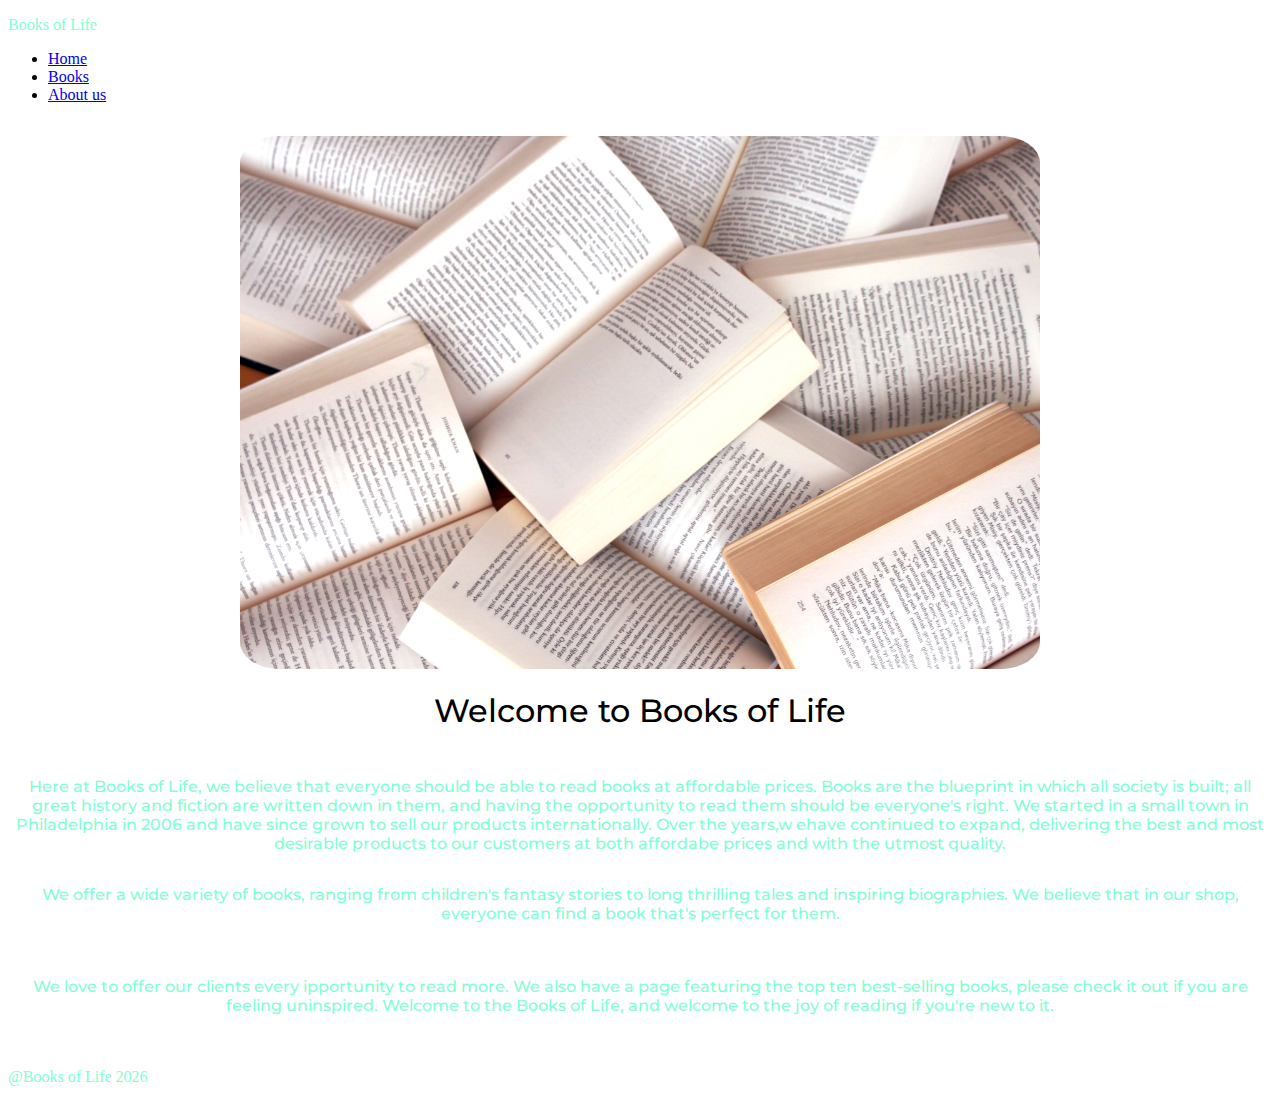
<file: index.html>
<!doctype html>
<html lang="en">
  <head>
    <meta charset="UTF-8" />
    <meta name="viewport" content="width=device-width, initial-scale=1.0" />
    <title>Books E-commerce</title>
    <link rel="stylesheet" type="text/css" href="css/main.css" />
    <link rel="stylesheet" type="text/css" href="css/index.css" />
    <link rel="preconnect" href="https://fonts.googleapis.com" />
    <link rel="preconnect" href="https://fonts.gstatic.com" crossorigin />
    <link
      href="https://fonts.googleapis.com/css2?family=Playwrite+CU+Guides&display=swap"
      rel="stylesheet"
    />
    <link rel="preconnect" href="https://fonts.googleapis.com" />
    <link rel="preconnect" href="https://fonts.gstatic.com" crossorigin />
    <link
      href="https://fonts.googleapis.com/css2?family=Montserrat:ital,wght@0,100..900;1,100..900&display=swap"
      rel="stylesheet"
    />
  </head>
  <body>
    <header>
      <p id="logo">Books of Life</p>
      <ul class="nav">
        <li class="home"><a href="index.html">Home</a></li>
        <li class="books"><a href="products.html">Books</a></li>
        <li class="aboutUs"><a href="about-us.html">About us</a></li>
      </ul>
    </header>
    <main>
      <section class="mainText">
        <img
          class="main-img"
          src="img/books.jpg"
          alt="Picture of a pile of books"
        />

        <h1 class="title">Welcome to Books of Life</h1>
        <p class="text1">
          Here at Books of Life, we believe that everyone should be able to read
          books at affordable prices. Books are the blueprint in which all
          society is built; all great history and fiction are written down in
          them, and having the opportunity to read them should be everyone's
          right. We started in a small town in Philadelphia in 2006 and have
          since grown to sell our products internationally. Over the years,w
          ehave continued to expand, delivering the best and most desirable
          products to our customers at both affordabe prices and with the utmost
          quality.
        </p>
        <p class="text2">
          We offer a wide variety of books, ranging from children's fantasy
          stories to long thrilling tales and inspiring biographies. We believe
          that in our shop, everyone can find a book that's perfect for them.
        </p>
        <p class="text3">
          We love to offer our clients every ipportunity to read more. We also
          have a page featuring the top ten best-selling books, please check it
          out if you are feeling uninspired. Welcome to the Books of Life, and
          welcome to the joy of reading if you're new to it.
        </p>
      </section>
    </main>
    <footer>
      <p>@Books of Life 2026</p>
    </footer>
  </body>
</html>
</file>
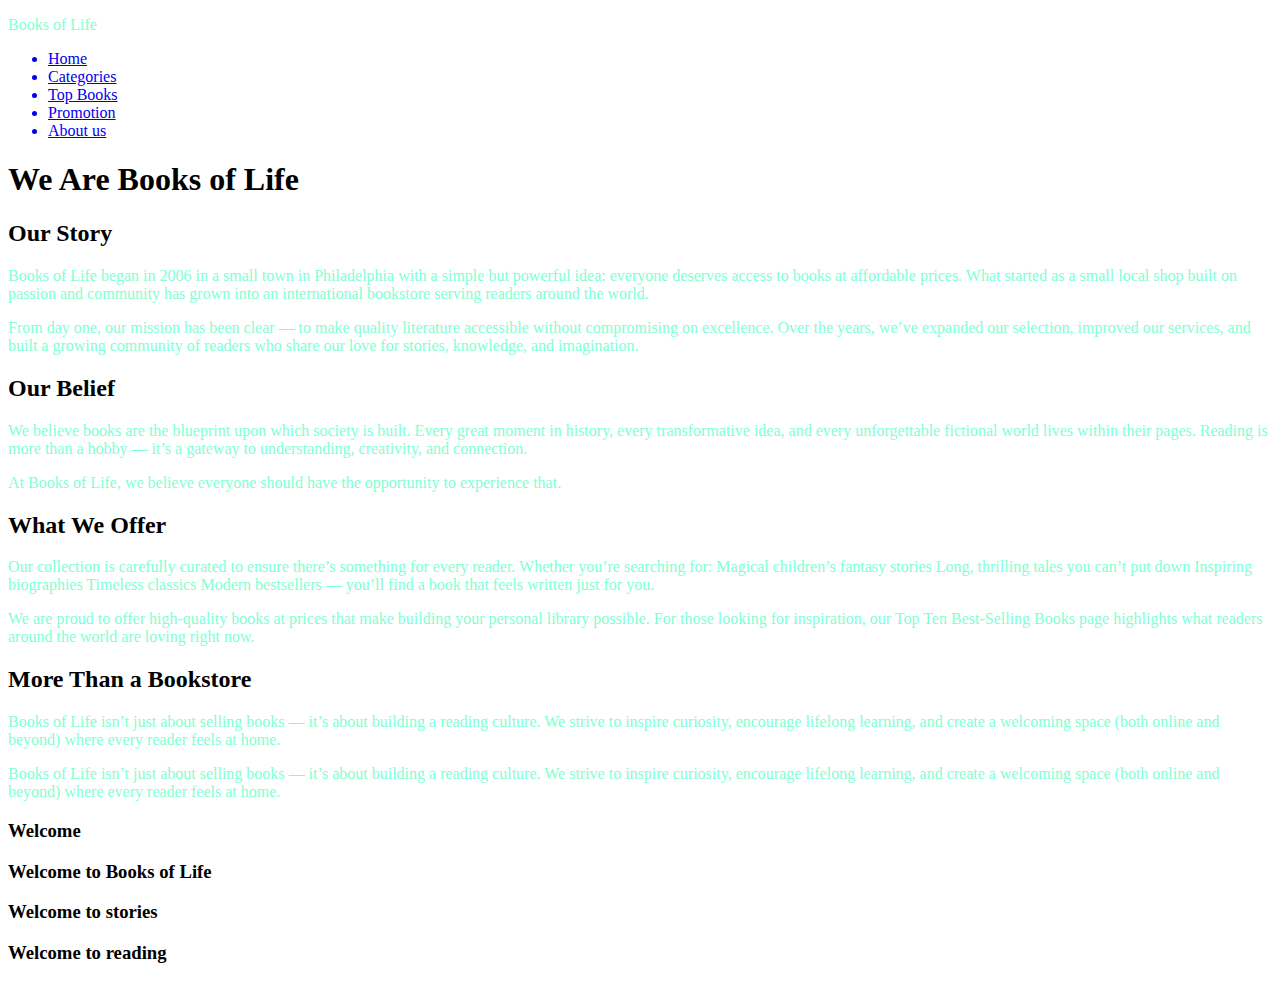
<file: about-us.html>
<!doctype html>
<html lang="en">
  <head>
    <meta charset="UTF-8" />
    <meta name="viewport" content="width=device-width, initial-scale=1.0" />
    <title>Books E-commerce</title>
    <link rel="stylesheet" type="text/css" href="css/main.css" />
  </head>
  <body>
    <header>
      <p id="logo">Books of Life</p>
      <nav>
        <ul>
          <a href="index.html"> <li>Home</li></a>
          <a href="books.html"> <li>Categories</li></a>
          <a href="top-books.html"> <li>Top Books</li></a>
          <a href="sales.html"> <li>Promotion</li></a>
          <a href="about-us.html"> <li>About us</li></a>
        </ul>
      </nav>
    </header>
  </body>
  <h1>We Are Books of Life</h1>
  <!-- The following text was AI genrated by ChatGPT-->
  <h2>Our Story</h2>
  <p>
    Books of Life began in 2006 in a small town in Philadelphia with a simple
    but powerful idea: everyone deserves access to books at affordable prices.
    What started as a small local shop built on passion and community has grown
    into an international bookstore serving readers around the world.
  </p>
  <p>
    From day one, our mission has been clear — to make quality literature
    accessible without compromising on excellence. Over the years, we’ve
    expanded our selection, improved our services, and built a growing community
    of readers who share our love for stories, knowledge, and imagination.
  </p>
  <h2>Our Belief</h2>
  <p>
    We believe books are the blueprint upon which society is built. Every great
    moment in history, every transformative idea, and every unforgettable
    fictional world lives within their pages. Reading is more than a hobby —
    it’s a gateway to understanding, creativity, and connection.
  </p>
  <p>
    At Books of Life, we believe everyone should have the opportunity to
    experience that.
  </p>
  <h2>What We Offer</h2>
  <p>
    Our collection is carefully curated to ensure there’s something for every
    reader. Whether you’re searching for: Magical children’s fantasy stories
    Long, thrilling tales you can’t put down Inspiring biographies Timeless
    classics Modern bestsellers — you’ll find a book that feels written just for
    you.
  </p>
  <p>
    We are proud to offer high-quality books at prices that make building your
    personal library possible. For those looking for inspiration, our Top Ten
    Best-Selling Books page highlights what readers around the world are loving
    right now.
  </p>
  <h2>More Than a Bookstore</h2>
  <p>
    Books of Life isn’t just about selling books — it’s about building a reading
    culture. We strive to inspire curiosity, encourage lifelong learning, and
    create a welcoming space (both online and beyond) where every reader feels
    at home.
  </p>
  <p>
    Books of Life isn’t just about selling books — it’s about building a reading
    culture. We strive to inspire curiosity, encourage lifelong learning, and
    create a welcoming space (both online and beyond) where every reader feels
    at home.
  </p>
  <h3>Welcome</h3>
  <h3>Welcome to Books of Life</h3>
  <h3>Welcome to stories</h3>
  <h3>Welcome to reading</h3>
</html>
</file>
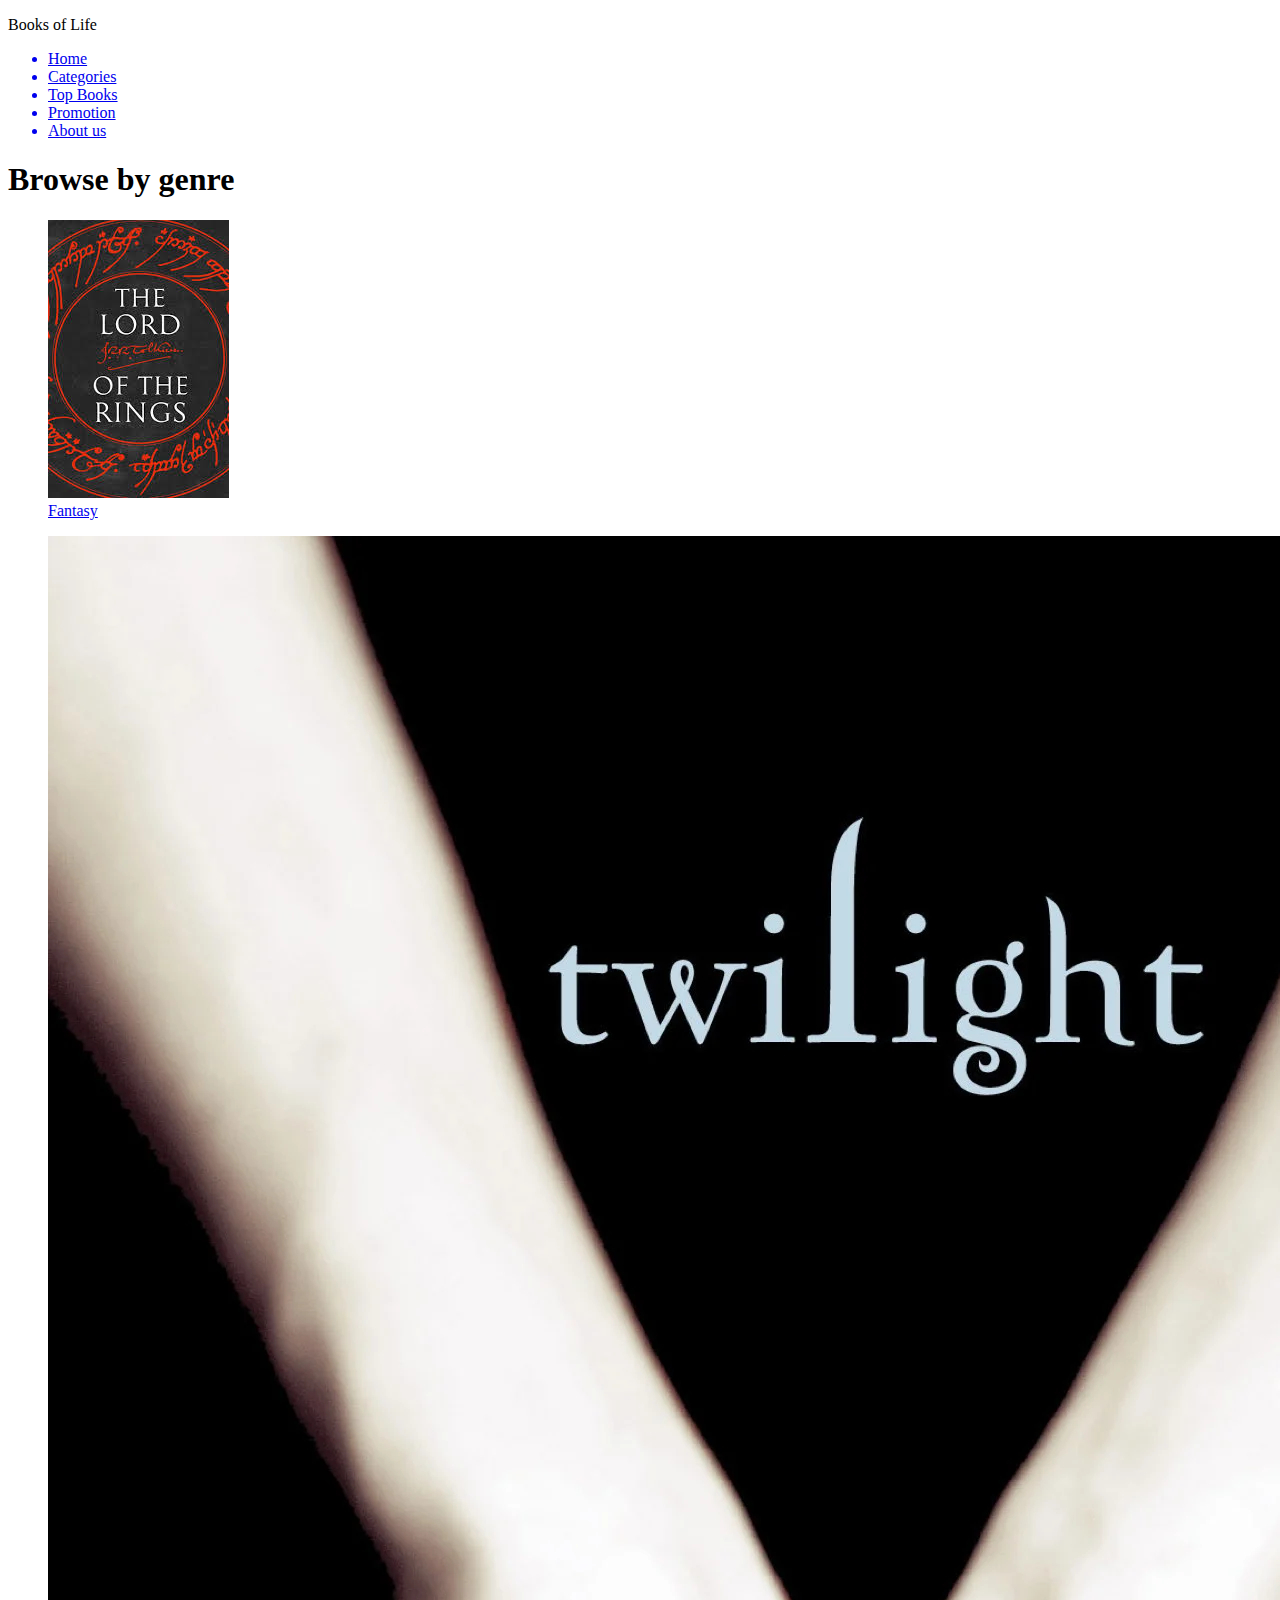
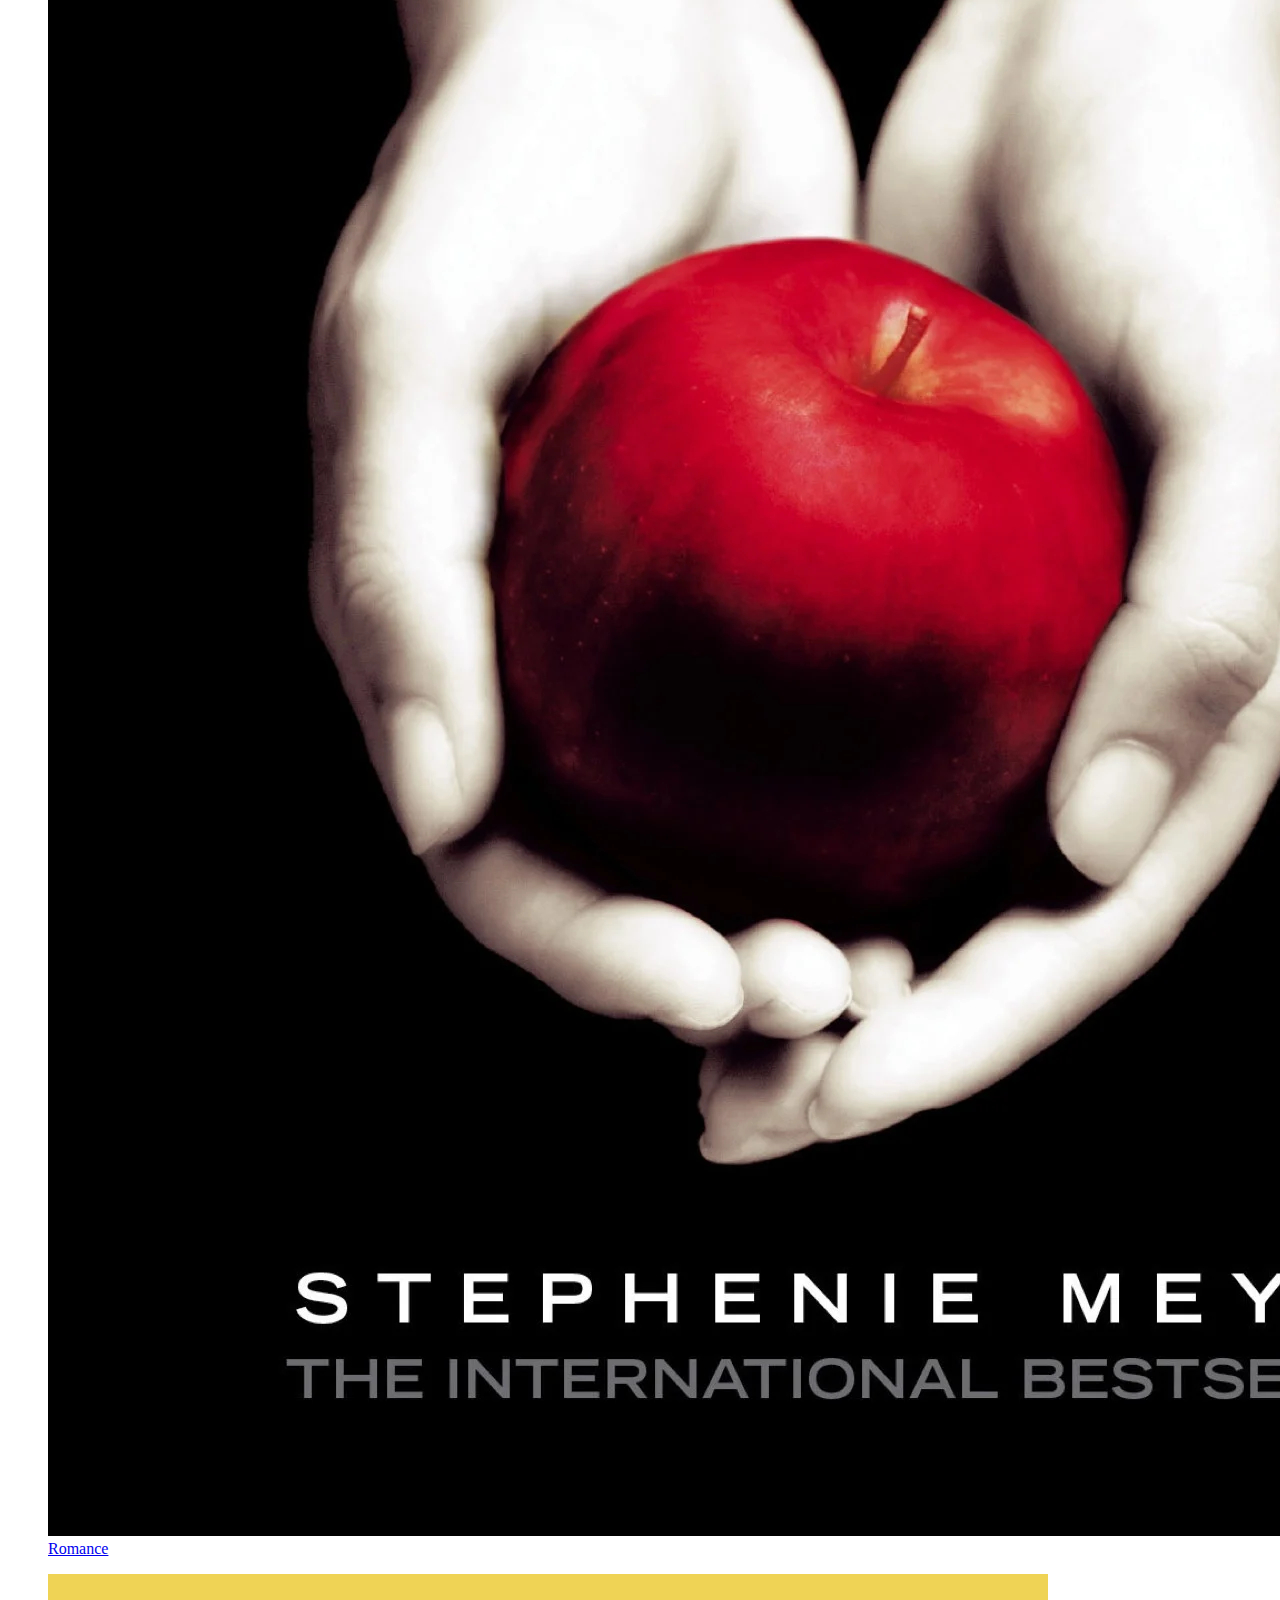
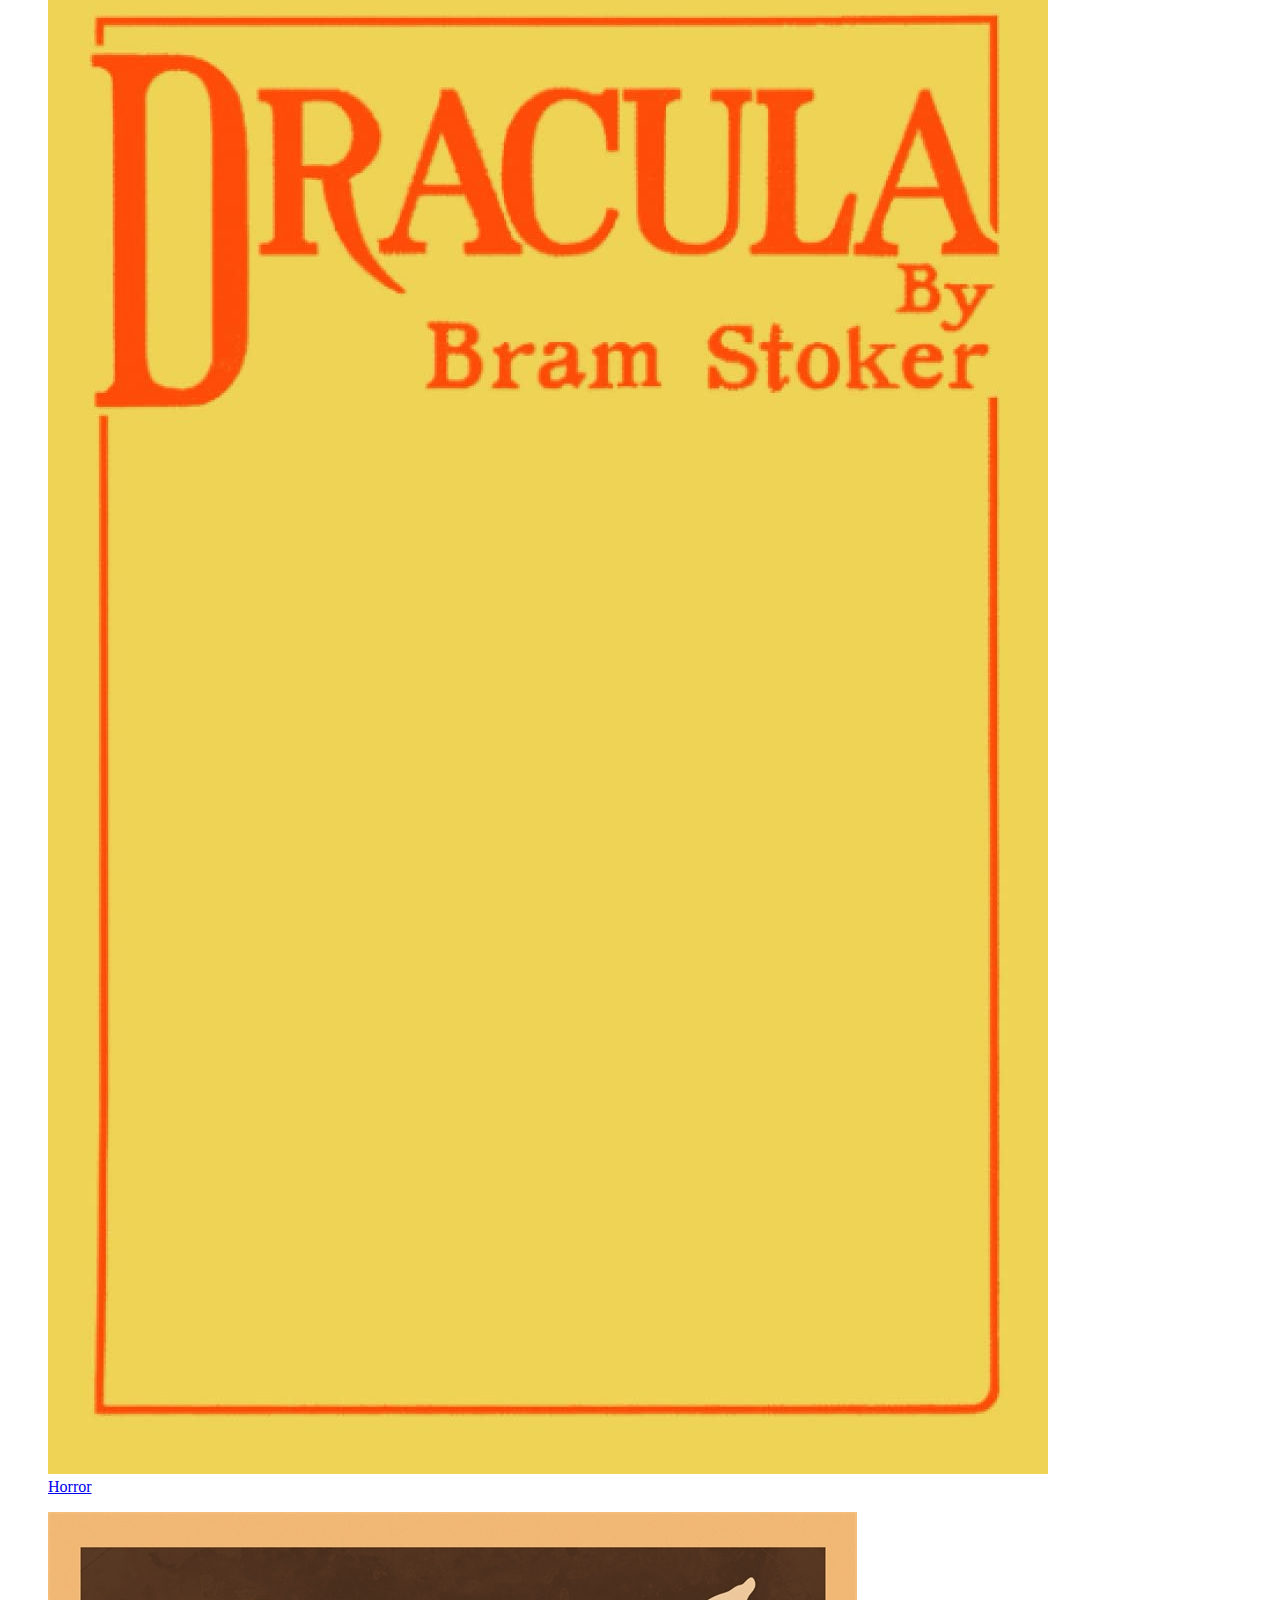
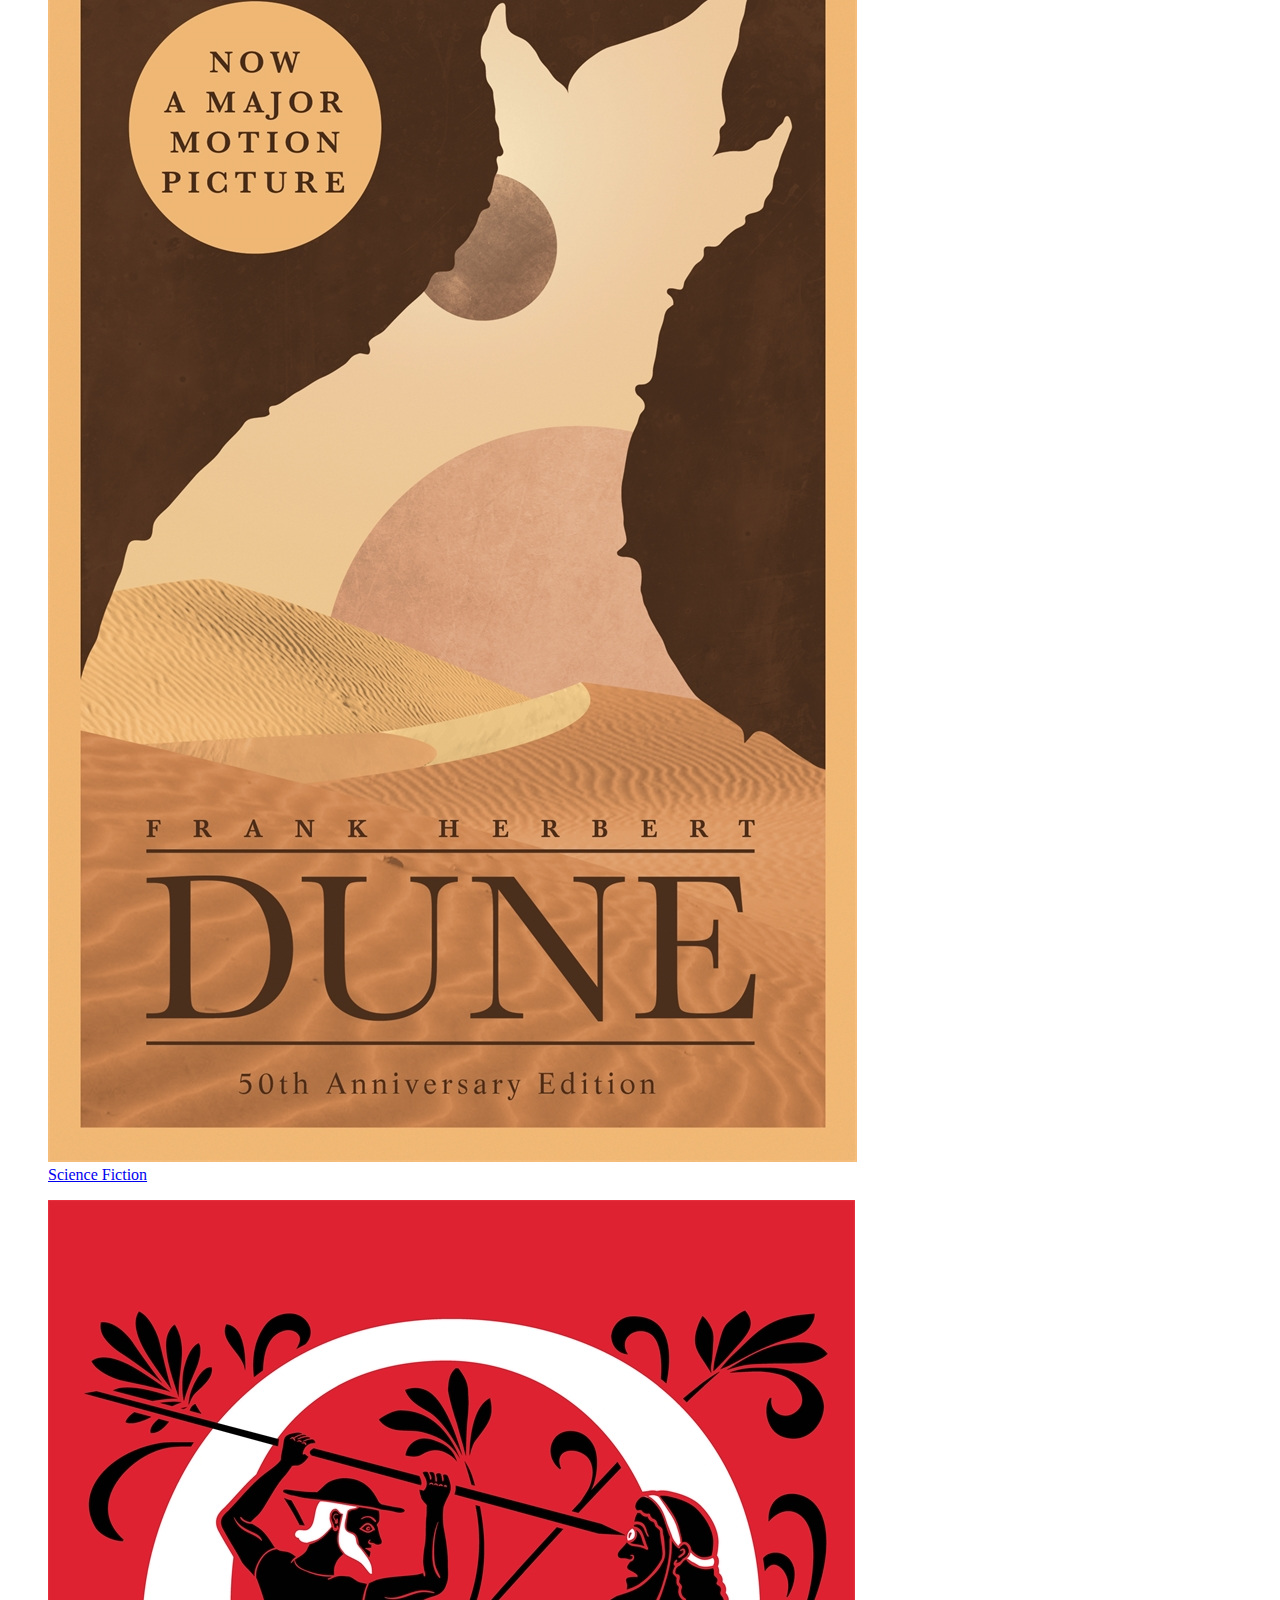
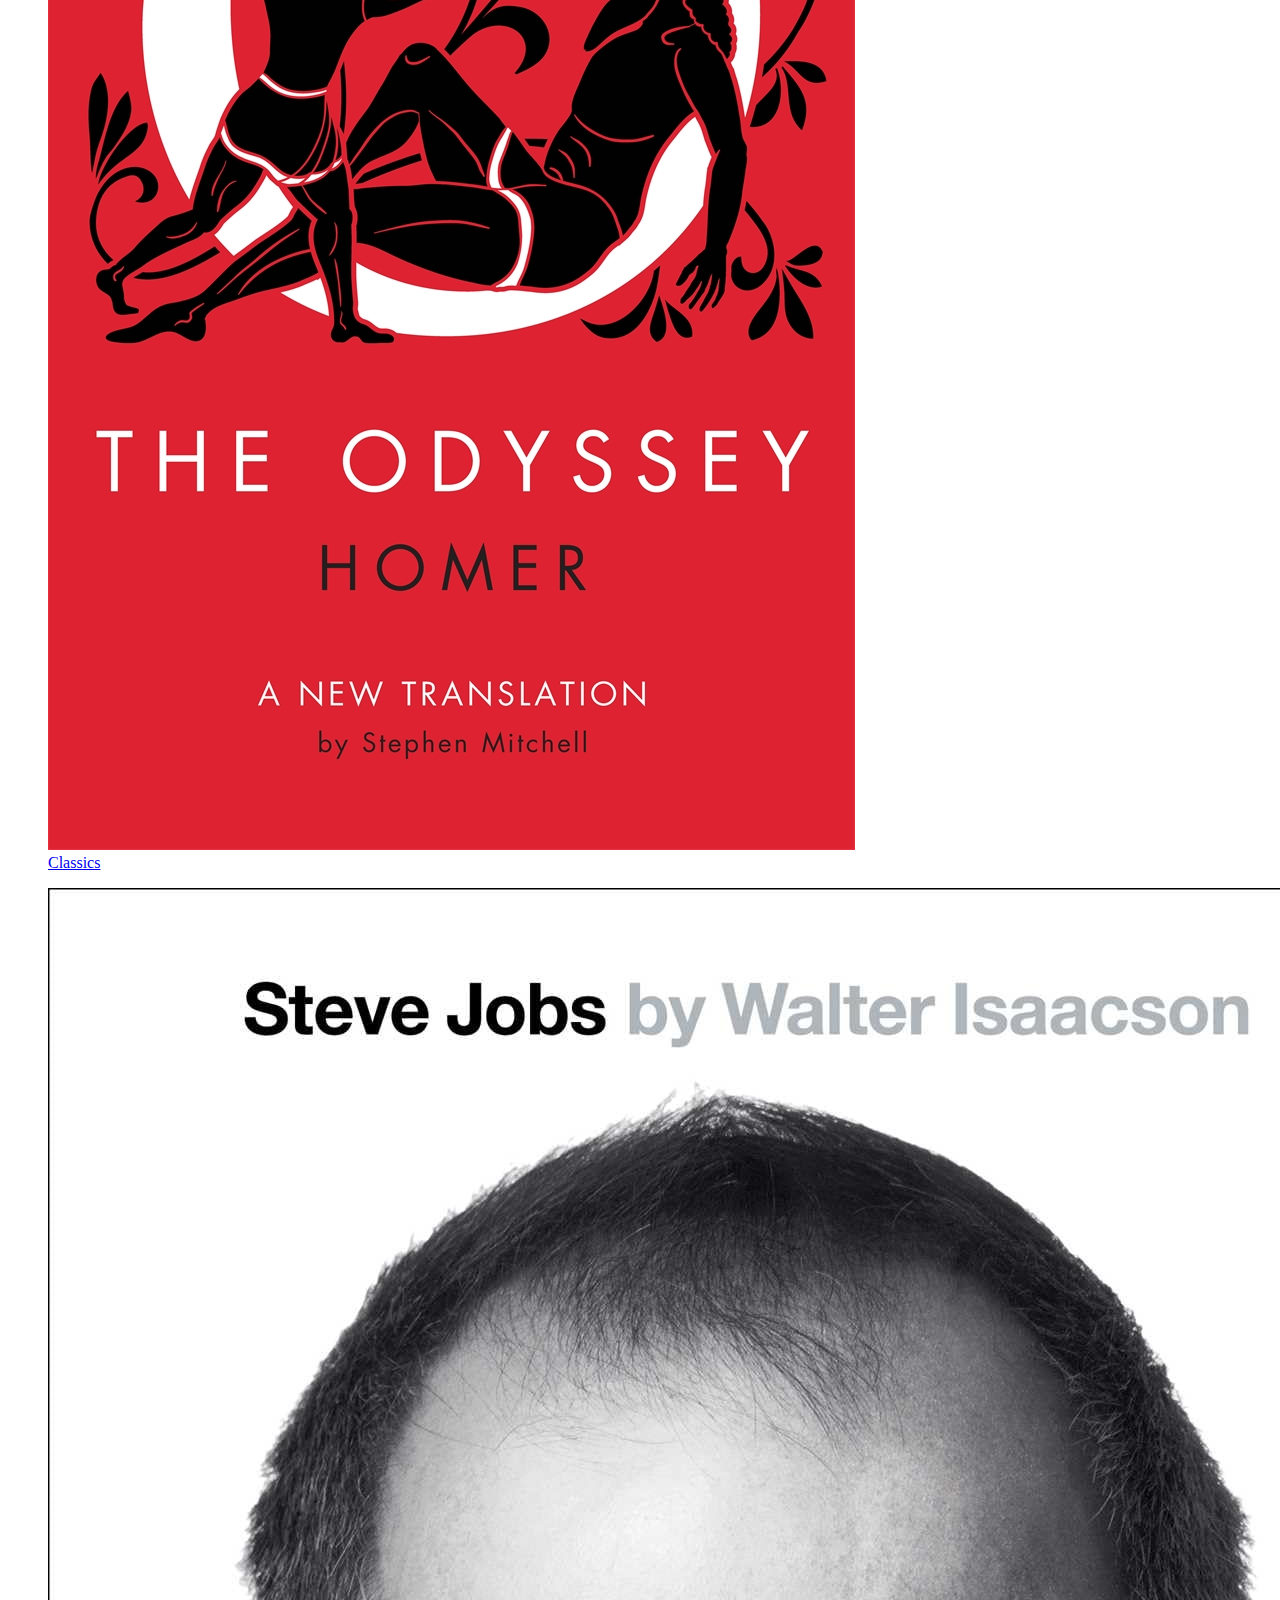
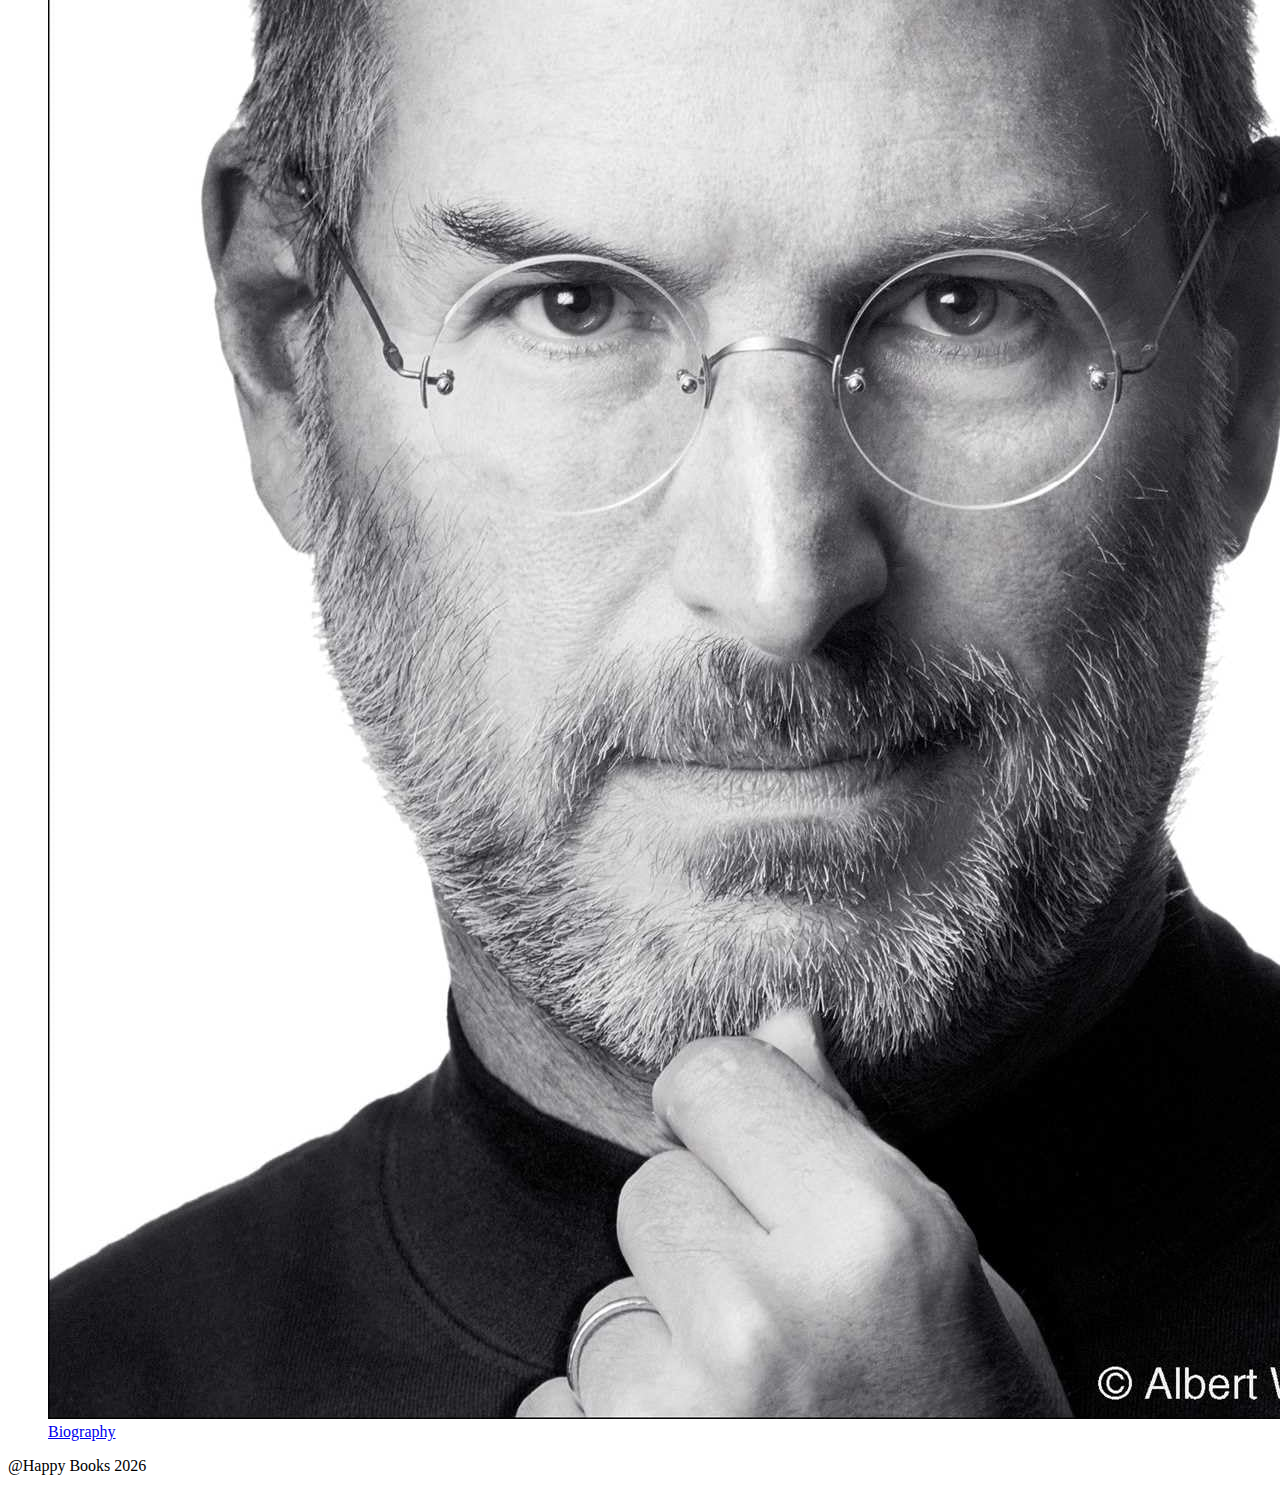
<file: books.html>
<!doctype html>
<html lang="en">
  <head>
    <meta charset="UTF-8" />
    <meta name="viewport" content="width=device-width, initial-scale=1.0" />
    <title>Books E-commerce</title>
  <body>
    <header>
      <p id="logo">Books of Life</p>
      <nav>
        <ul>
          <a href="index.html"> <li>Home</li></a>
          <a href="books.html"> <li>Categories</li></a>
          <a href="top-books.html"> <li>Top Books</li></a>
          <a href="sales.html"> <li>Promotion</li></a>
          <a href="about-us.html"> <li>About us</li></a>
        </ul>
      </nav>
    </header>
    <main>
      <h1>Browse by genre</h1>
      <section class="category-container">
        <a href="#">
          <figure>
            <img
              class="category-image"
              src="img/Fantasy.jpg"
              alt="Fantasy genre"
            />
            <figcaption>Fantasy</figcaption>
          </figure>
        </a>
        <a href="#">
          <figure>
            <img
              class="category-image"
              src="img/Romance.jpg"
              alt="Romance genre"
            />
            <figcaption>Romance</figcaption>
          </figure>
        </a>
        <a href="#">
          <figure>
            <img
              class="category-image"
              src="img/Horror.jpg"
              alt="Horror genre"
            />
            <figcaption>Horror</figcaption>
          </figure>
        </a>
        <a href="#">
          <figure>
            <img
              class="category-image"
              src="img/Sci-fi.webp"
              alt="Science Fiction genre"
            />
            <figcaption>Science Fiction</figcaption>
          </figure>
        </a>
        <a href="#">
          <figure>
            <img
              class="category-image"
              src="img/Classics.webp"
              alt="Classics genre"
            />
            <figcaption>Classics</figcaption>
          </figure>
        </a>
        <a href="#">
          <figure>
            <img
              class="category-image"
              src="img/Biography.jpg"
              alt="Biography genre"
            />
            <figcaption>Biography</figcaption>
          </figure>
        </a>
      </section>
    </main>
    <footer>
      <p>@Happy Books 2026</p>
    </footer>
  </body>
</html>
</file>
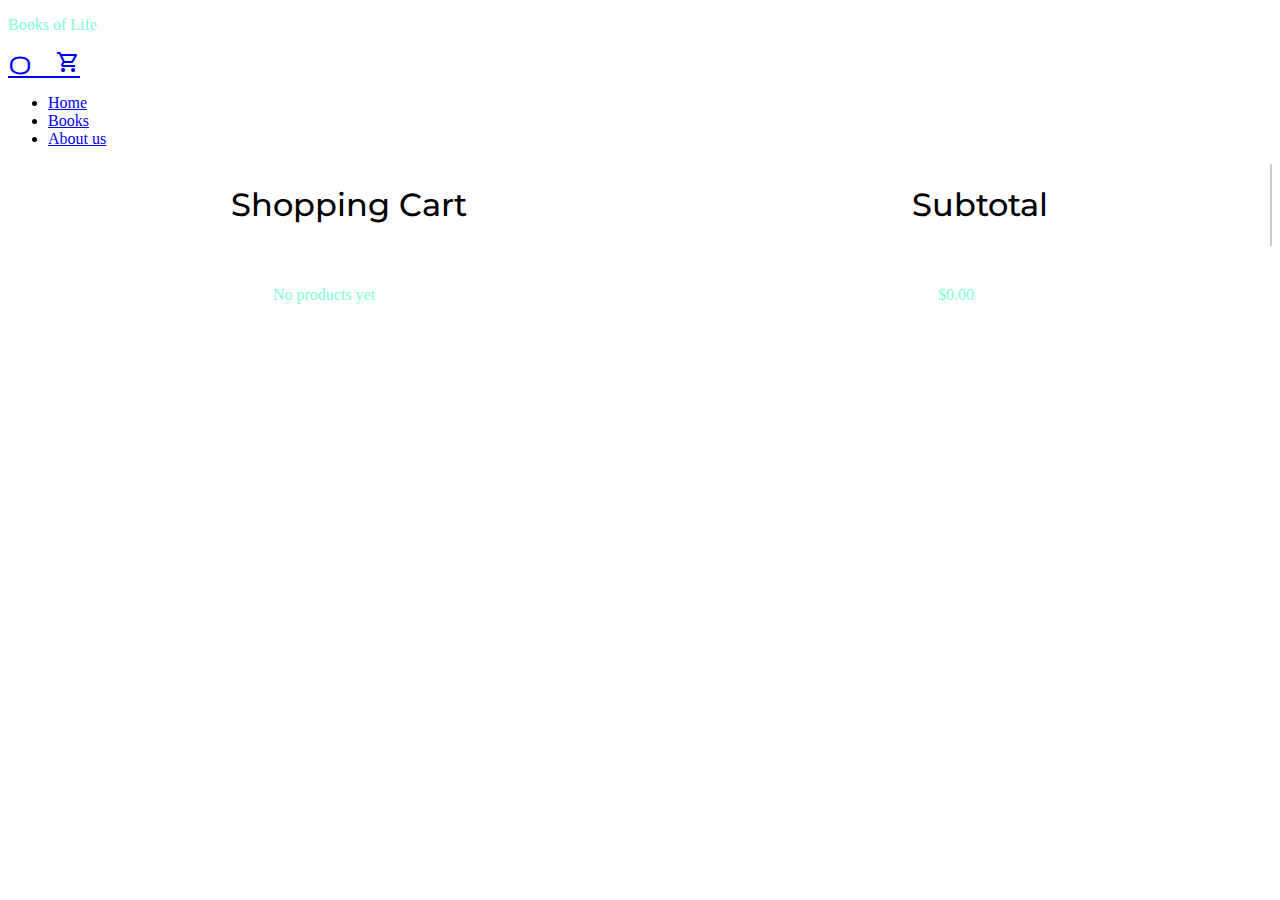
<file: cart.html>
<!doctype html>
<html lang="en">
  <head>
    <meta charset="UTF-8" />
    <meta name="viewport" content="width=device-width, initial-scale=1.0" />
    <title>Books E-commerce</title>
    <link rel="stylesheet" type="text/css" href="css/main.css" />
    <link rel="stylesheet" type="text/css" href="css/cart.css" />
    <link rel="preconnect" href="https://fonts.googleapis.com" />
    <link rel="preconnect" href="https://fonts.gstatic.com" crossorigin />
    <link
      href="https://fonts.googleapis.com/css2?family=Playwrite+CU+Guides&display=swap"
      rel="stylesheet"
    />
    <link
      href="https://fonts.googleapis.com/css2?family=Montserrat:ital,wght@0,100..900;1,100..900&display=swap"
      rel="stylesheet"
    />
    <link rel="preconnect" href="https://fonts.googleapis.com" />
    <link rel="preconnect" href="https://fonts.gstatic.com" crossorigin />
    <link
      rel="stylesheet"
      href="https://fonts.googleapis.com/css2?family=Material+Symbols+Outlined:opsz,wght,FILL,GRAD@20..48,100..700,0..1,-50..200&icon_names=shopping_cart"
    />
    <script src="js/main.js" defer></script>
  </head>
  <body>
    <header>
      <p id="logo">Books of Life</p>
      <a href="cart.html" class="material-symbols-outlined">
        <span class="cart-count">0</span>
        <span class="cart">shopping_cart</span>
      </a>
      <ul class="nav">
        <li class="home"><a href="index.html">Home</a></li>
        <li class="books"><a href="products.html">Books</a></li>
        <li class="aboutUs"><a href="about-us.html">About us</a></li>
      </ul>
    </header>
    <main>
      <section class="cart-heading">
        <h1 class="cart-titles">Shopping Cart</h1>
        <h1 class="cart-titles">Subtotal</h1>
      </section>
      <section class="cart-info">
        <p class="products-in-cart">No products yet</p>
        <p class="price-total">$0.00</p>
      </section>
    </main>
  </body>
</html>
</file>
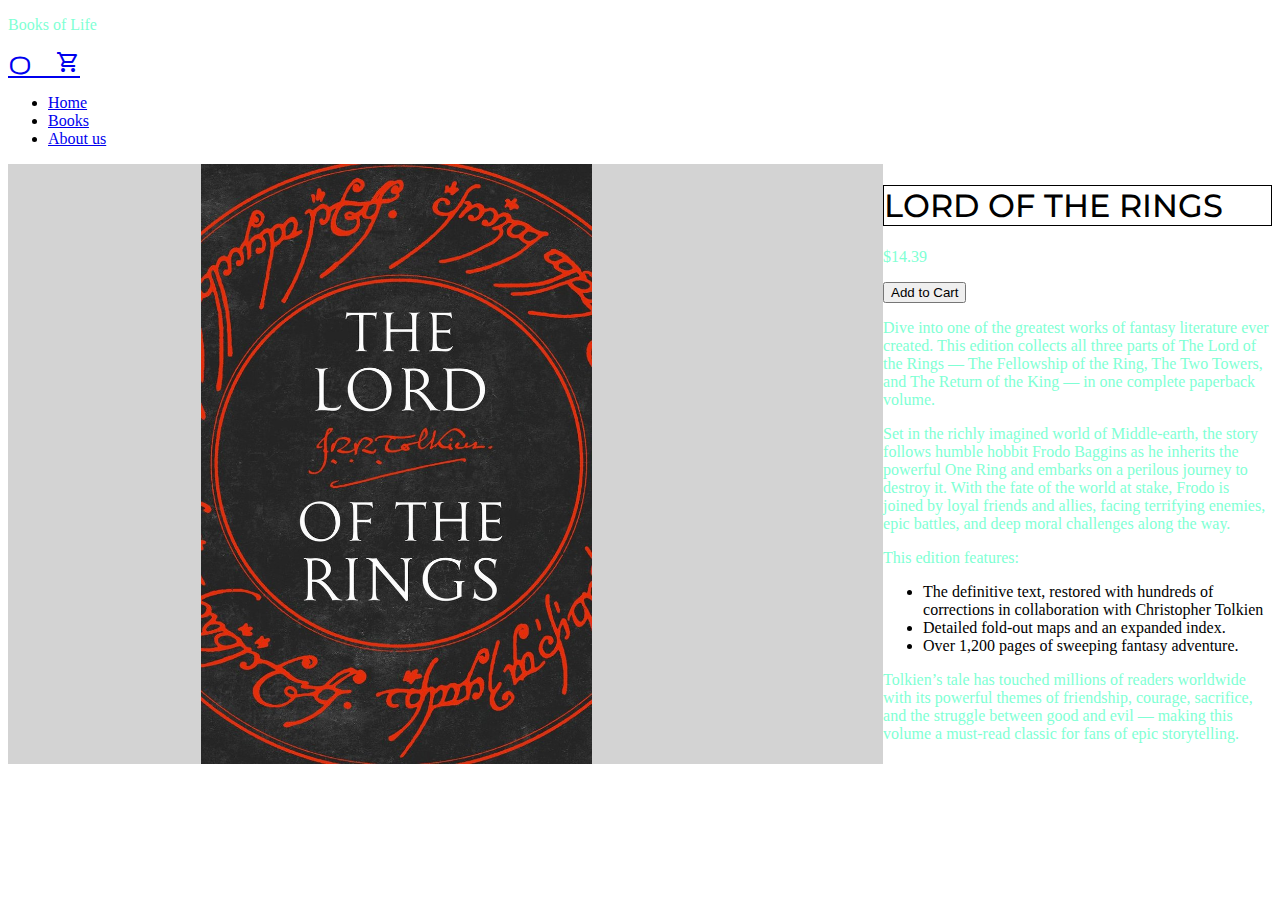
<file: lordOfTheRings.html>
<!doctype html>
<html lang="en">
  <head>
    <meta charset="UTF-8" />
    <meta name="viewport" content="width=device-width, initial-scale=1.0" />
    <title>Books E-commerce</title>
    <link rel="stylesheet" type="text/css" href="css/main.css" />
    <link rel="stylesheet" type="text/css" href="css/lordOfTheRings.css" />
    <link rel="preconnect" href="https://fonts.googleapis.com" />
    <link rel="preconnect" href="https://fonts.gstatic.com" crossorigin />
    <link
      href="https://fonts.googleapis.com/css2?family=Playwrite+CU+Guides&display=swap"
      rel="stylesheet"
    />
    <link rel="preconnect" href="https://fonts.googleapis.com" />
    <link rel="preconnect" href="https://fonts.gstatic.com" crossorigin />
    <link
      href="https://fonts.googleapis.com/css2?family=Montserrat:ital,wght@0,100..900;1,100..900&display=swap"
      rel="stylesheet"
    />
    <link
      rel="stylesheet"
      href="https://fonts.googleapis.com/css2?family=Material+Symbols+Outlined:opsz,wght,FILL,GRAD@20..48,100..700,0..1,-50..200&icon_names=shopping_cart"
    />
    <script src="js/main.js" defer></script>
  </head>
  <body>
    <header>
      <p id="logo">Books of Life</p>
      <a href="cart.html" class="material-symbols-outlined">
        <span class="cart-count">0</span>
        <span class="cart">shopping_cart</span>
      </a>
      <ul class="nav">
        <li class="home"><a href="index.html">Home</a></li>
        <li class="books"><a href="products.html">Books</a></li>
        <li class="aboutUs"><a href="about-us.html">About us</a></li>
      </ul>
    </header>
    <main>
      <section class="product-page-container">
        <section class="space"></section>
        <img id="image" src="img/lotrimg.jpeg" alt="Lord of the Rings " />
        <section class="lord-of-the-rings-information">
          <h1>LORD OF THE RINGS</h1>
          <section class="price-and-cart">
            <p class="info-product">$14.39</p>
            <p class="info-product">
              <button class="lordOfTheRingsButton">Add to Cart</button>
            </p>
          </section>
          <!-- The following text was AI genrated by ChatGPT-->
          <p class="info-product">
            Dive into one of the greatest works of fantasy literature ever
            created. This edition collects all three parts of The Lord of the
            Rings — The Fellowship of the Ring, The Two Towers, and The Return
            of the King — in one complete paperback volume.
          </p>
          <p class="info-product">
            Set in the richly imagined world of Middle‑earth, the story follows
            humble hobbit Frodo Baggins as he inherits the powerful One Ring and
            embarks on a perilous journey to destroy it. With the fate of the
            world at stake, Frodo is joined by loyal friends and allies, facing
            terrifying enemies, epic battles, and deep moral challenges along
            the way.
          </p>
          <p class="info-product">This edition features:</p>
          <ul class="list-product">
            <li class="list-product">
              The definitive text, restored with hundreds of corrections in
              collaboration with Christopher Tolkien
            </li>
            <li class="list-product">
              Detailed fold‑out maps and an expanded index.
            </li>
            <li class="list-product">
              Over 1,200 pages of sweeping fantasy adventure.
            </li>
          </ul>
          <p class="info-product">
            Tolkien’s tale has touched millions of readers worldwide with its
            powerful themes of friendship, courage, sacrifice, and the struggle
            between good and evil — making this volume a must‑read classic for
            fans of epic storytelling.
          </p>
        </section>
      </section>
    </main>
  </body>
</html>
</file>
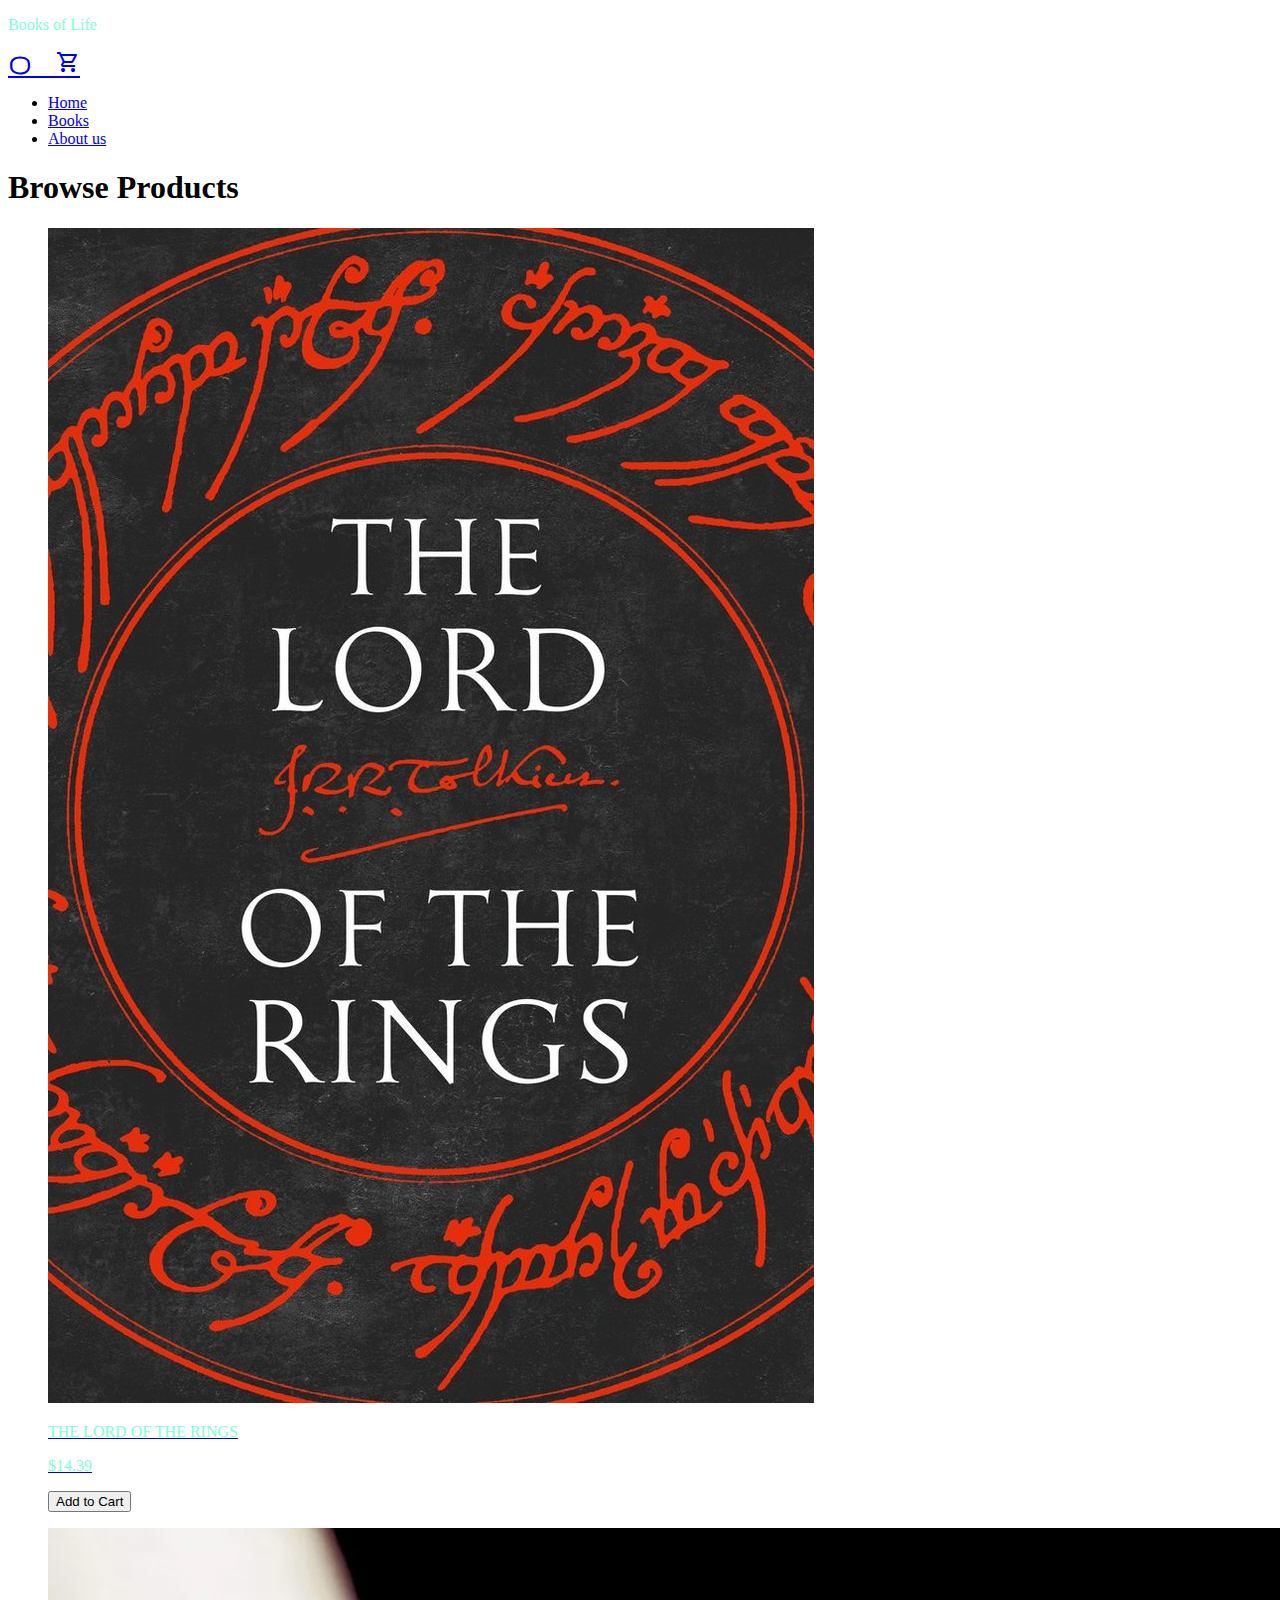
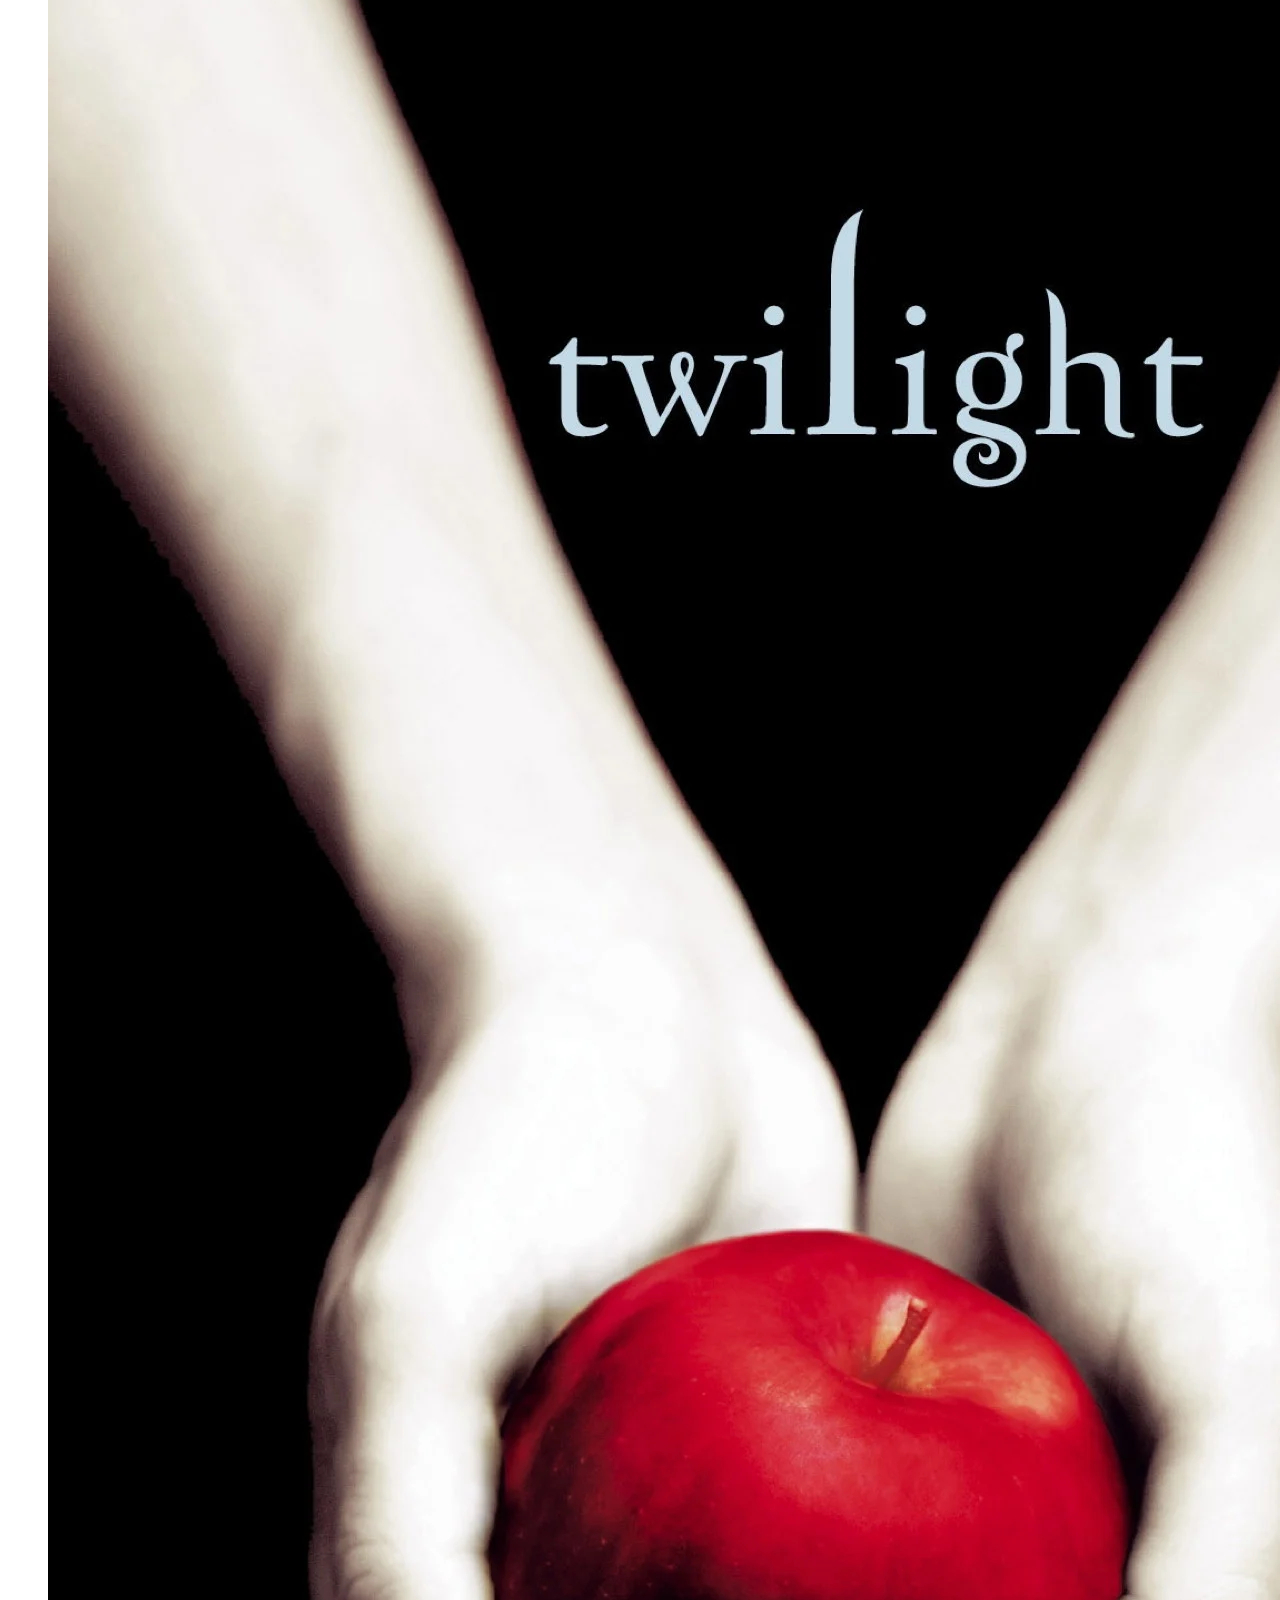
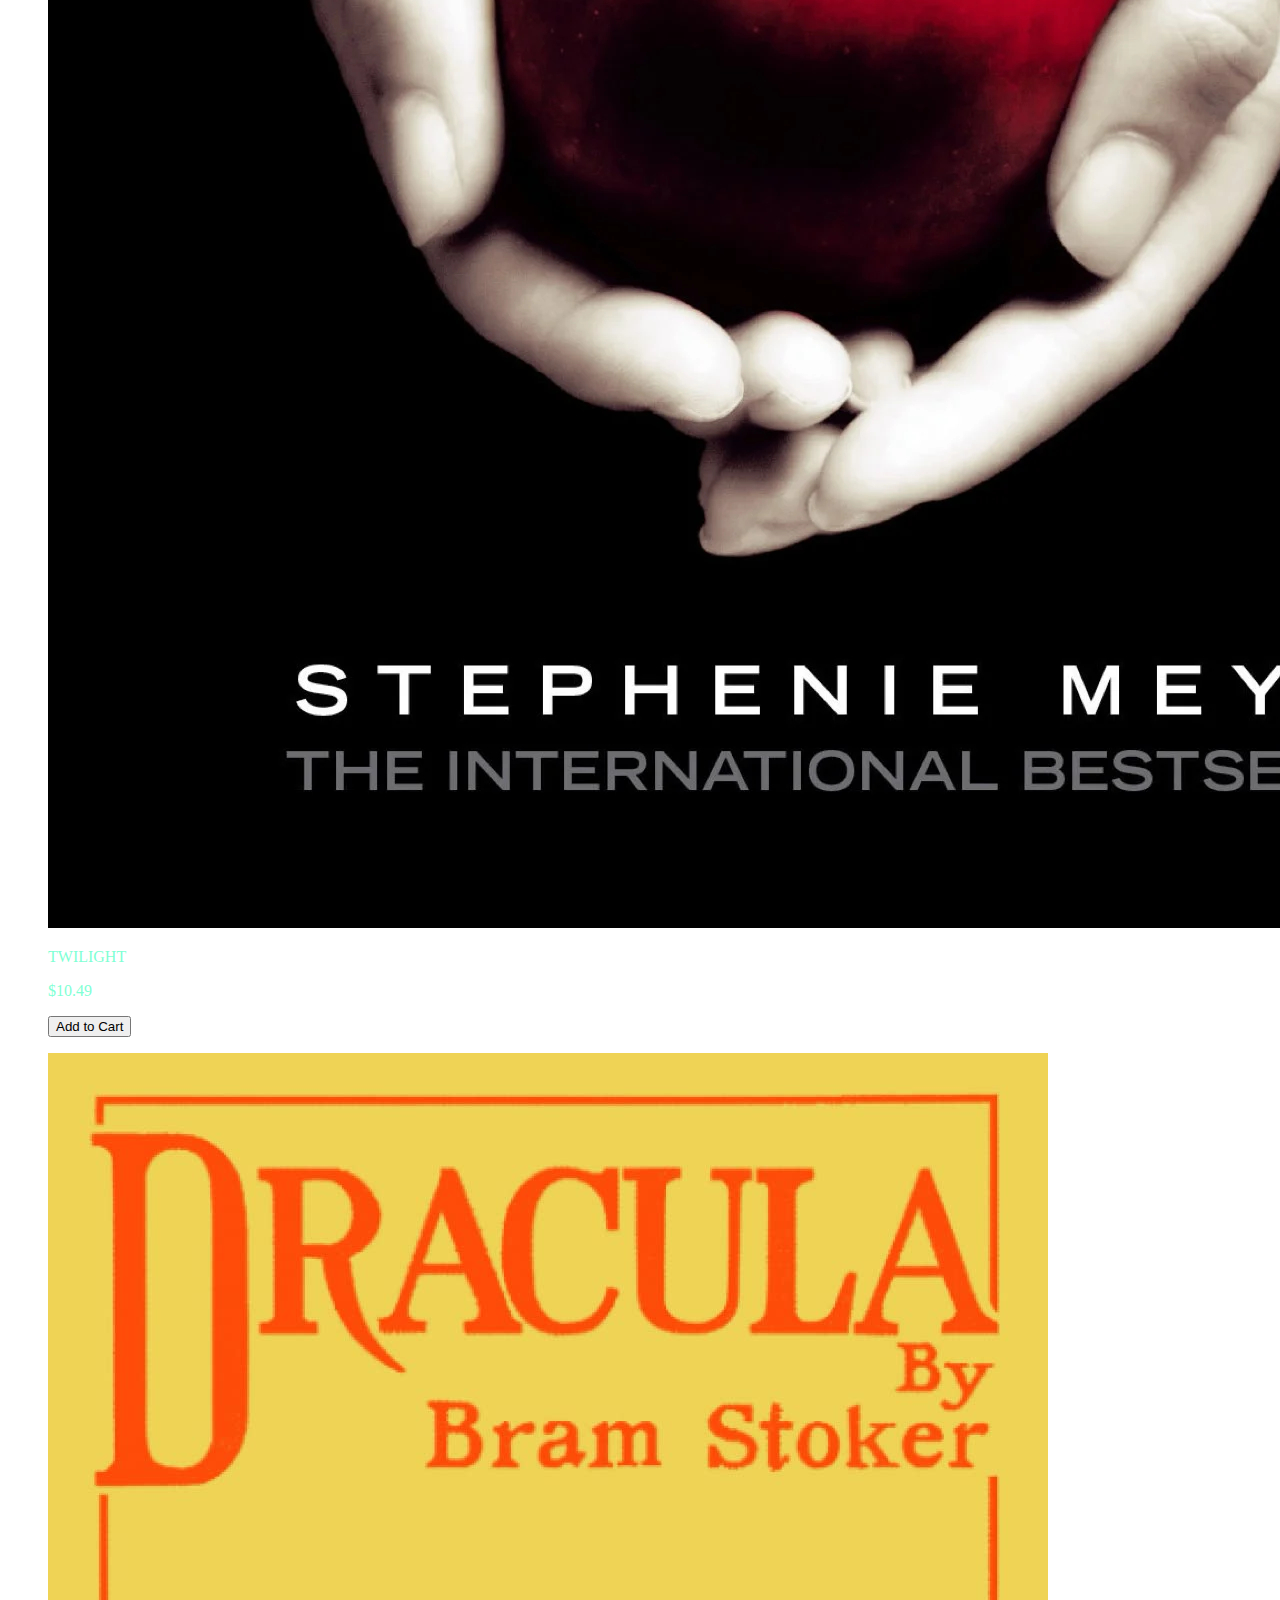
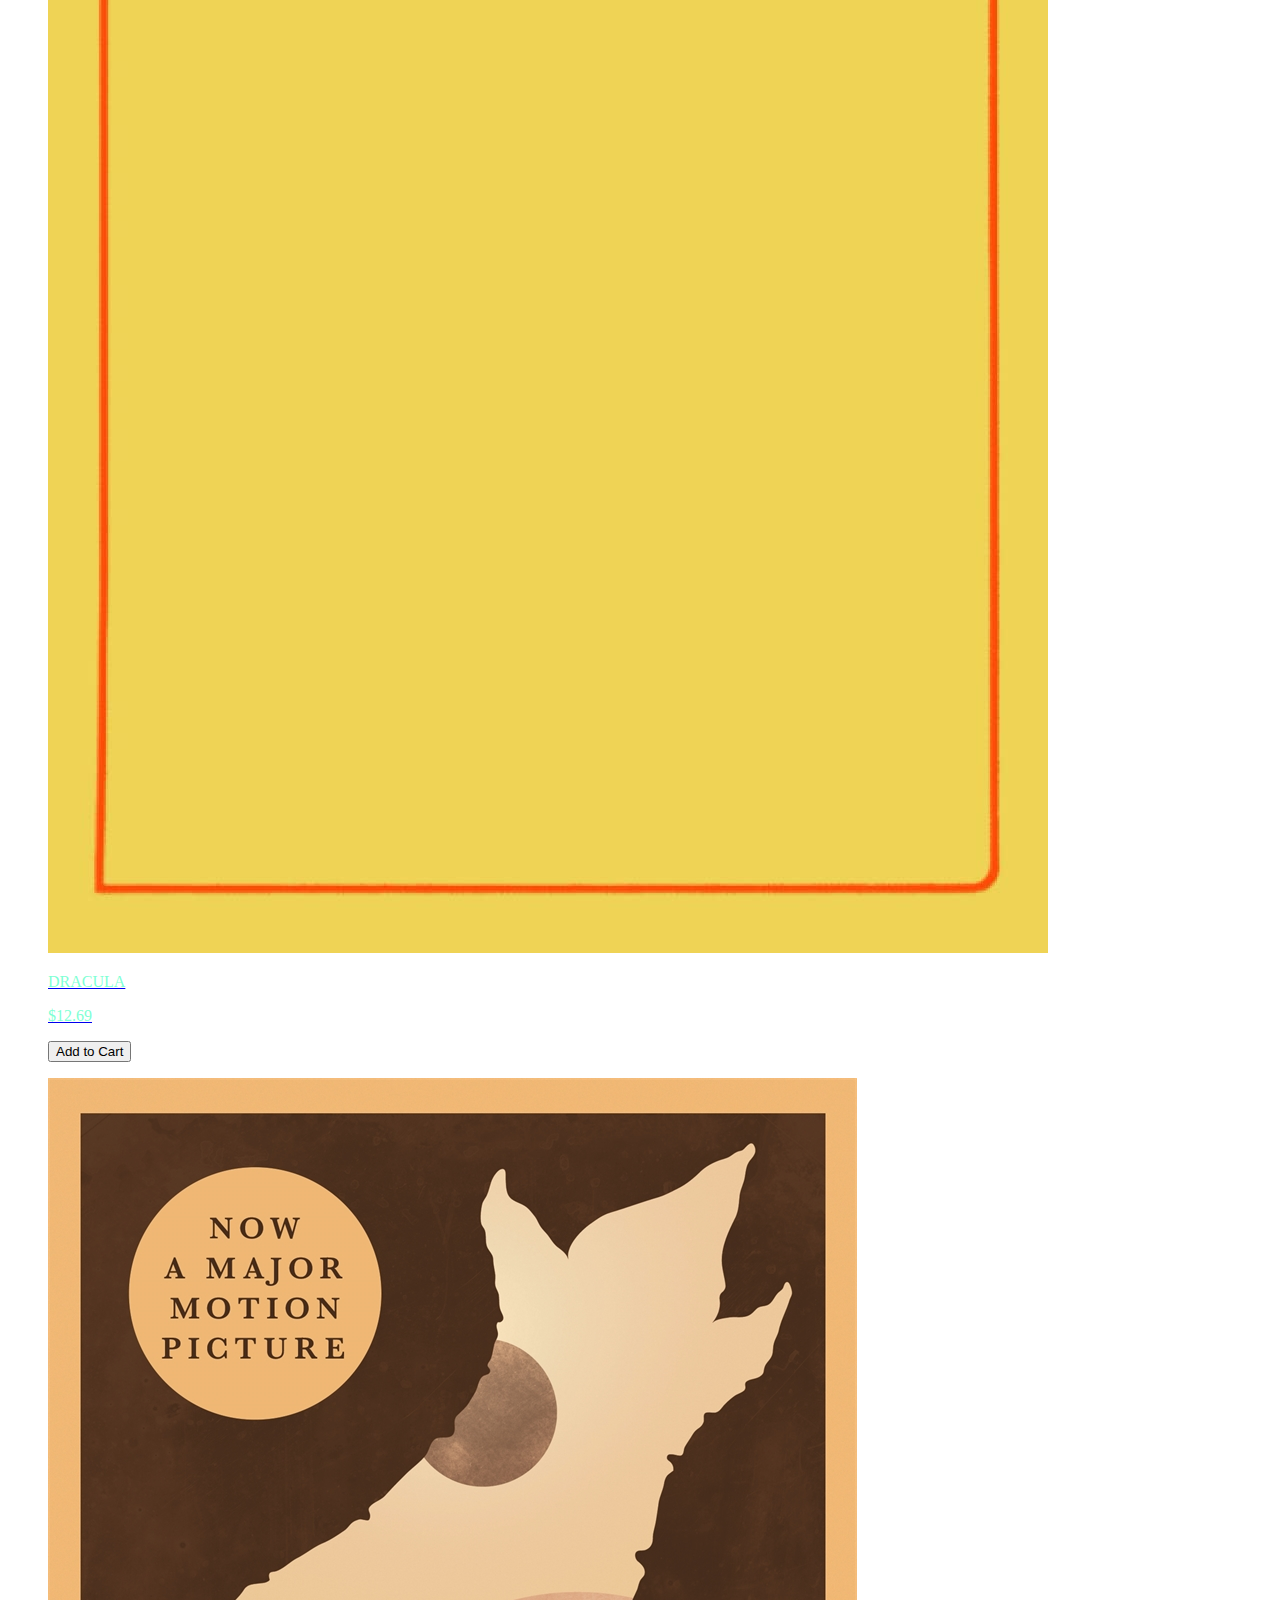
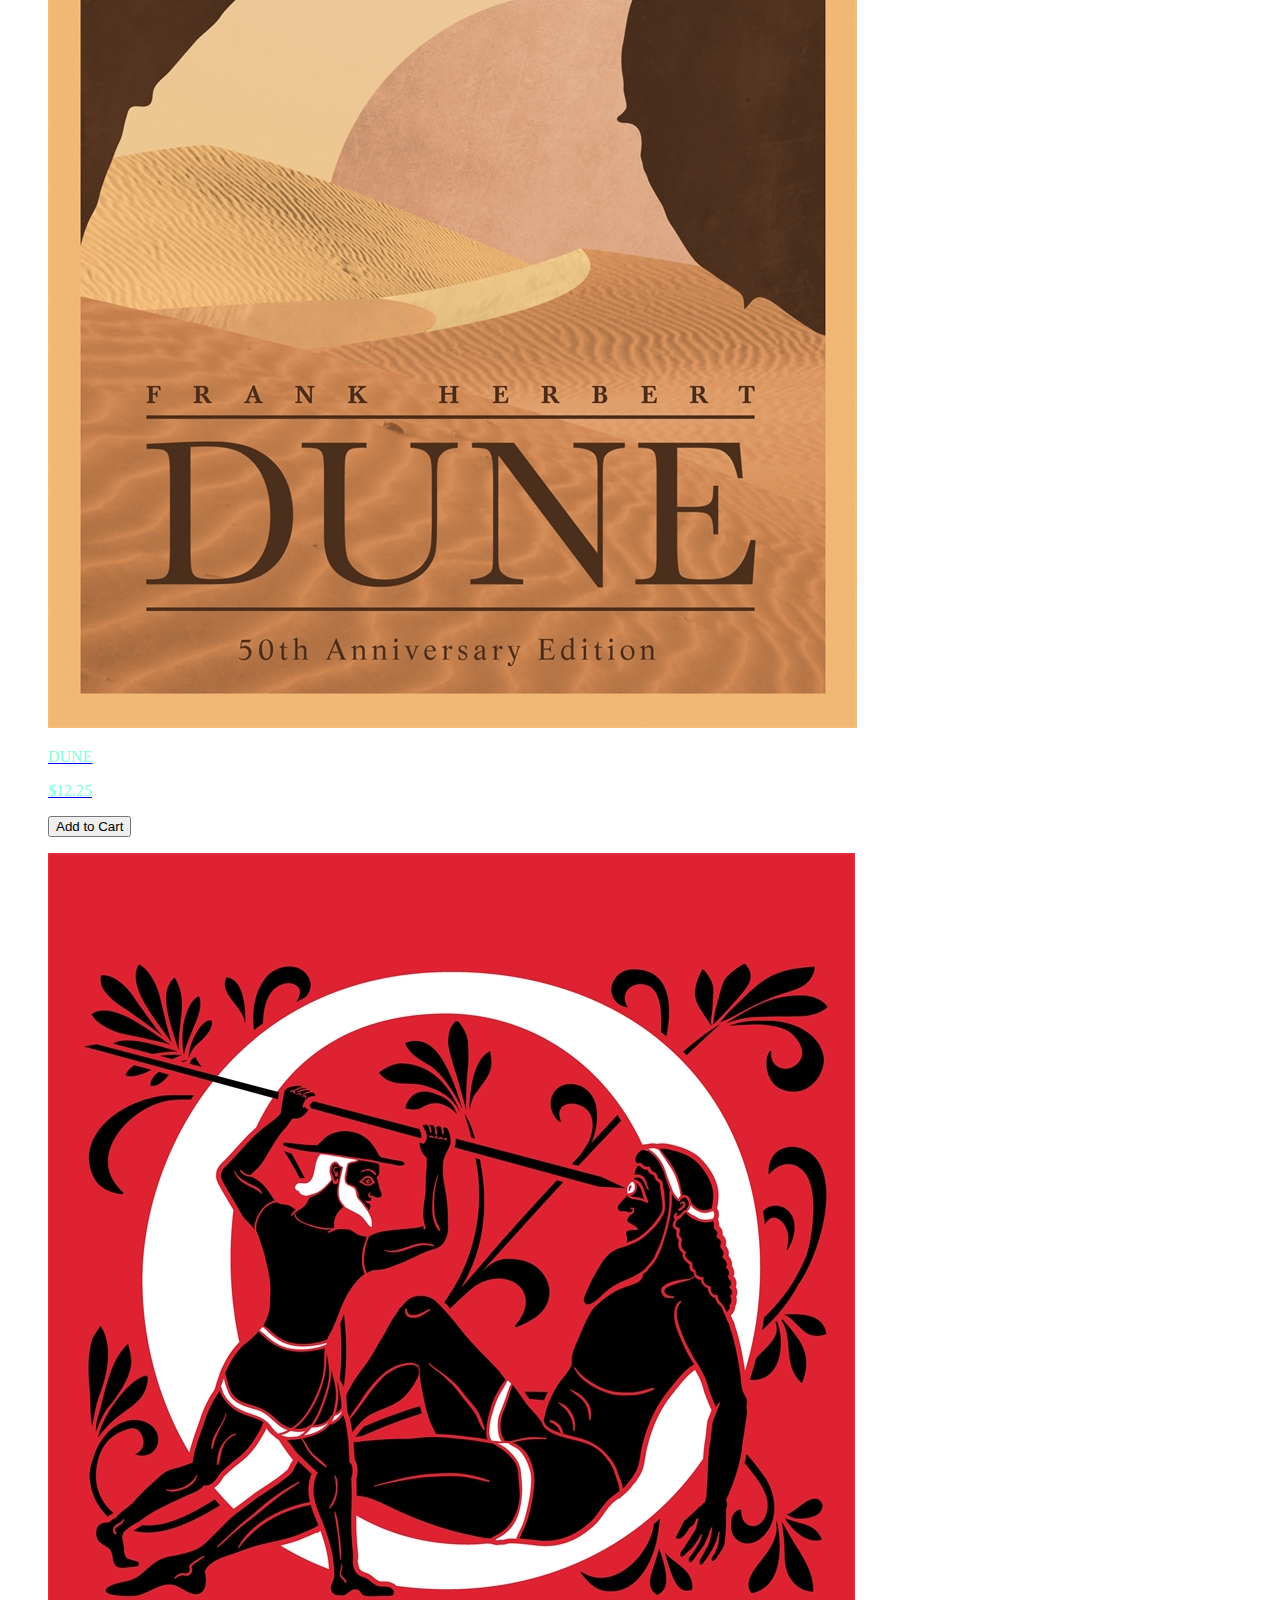
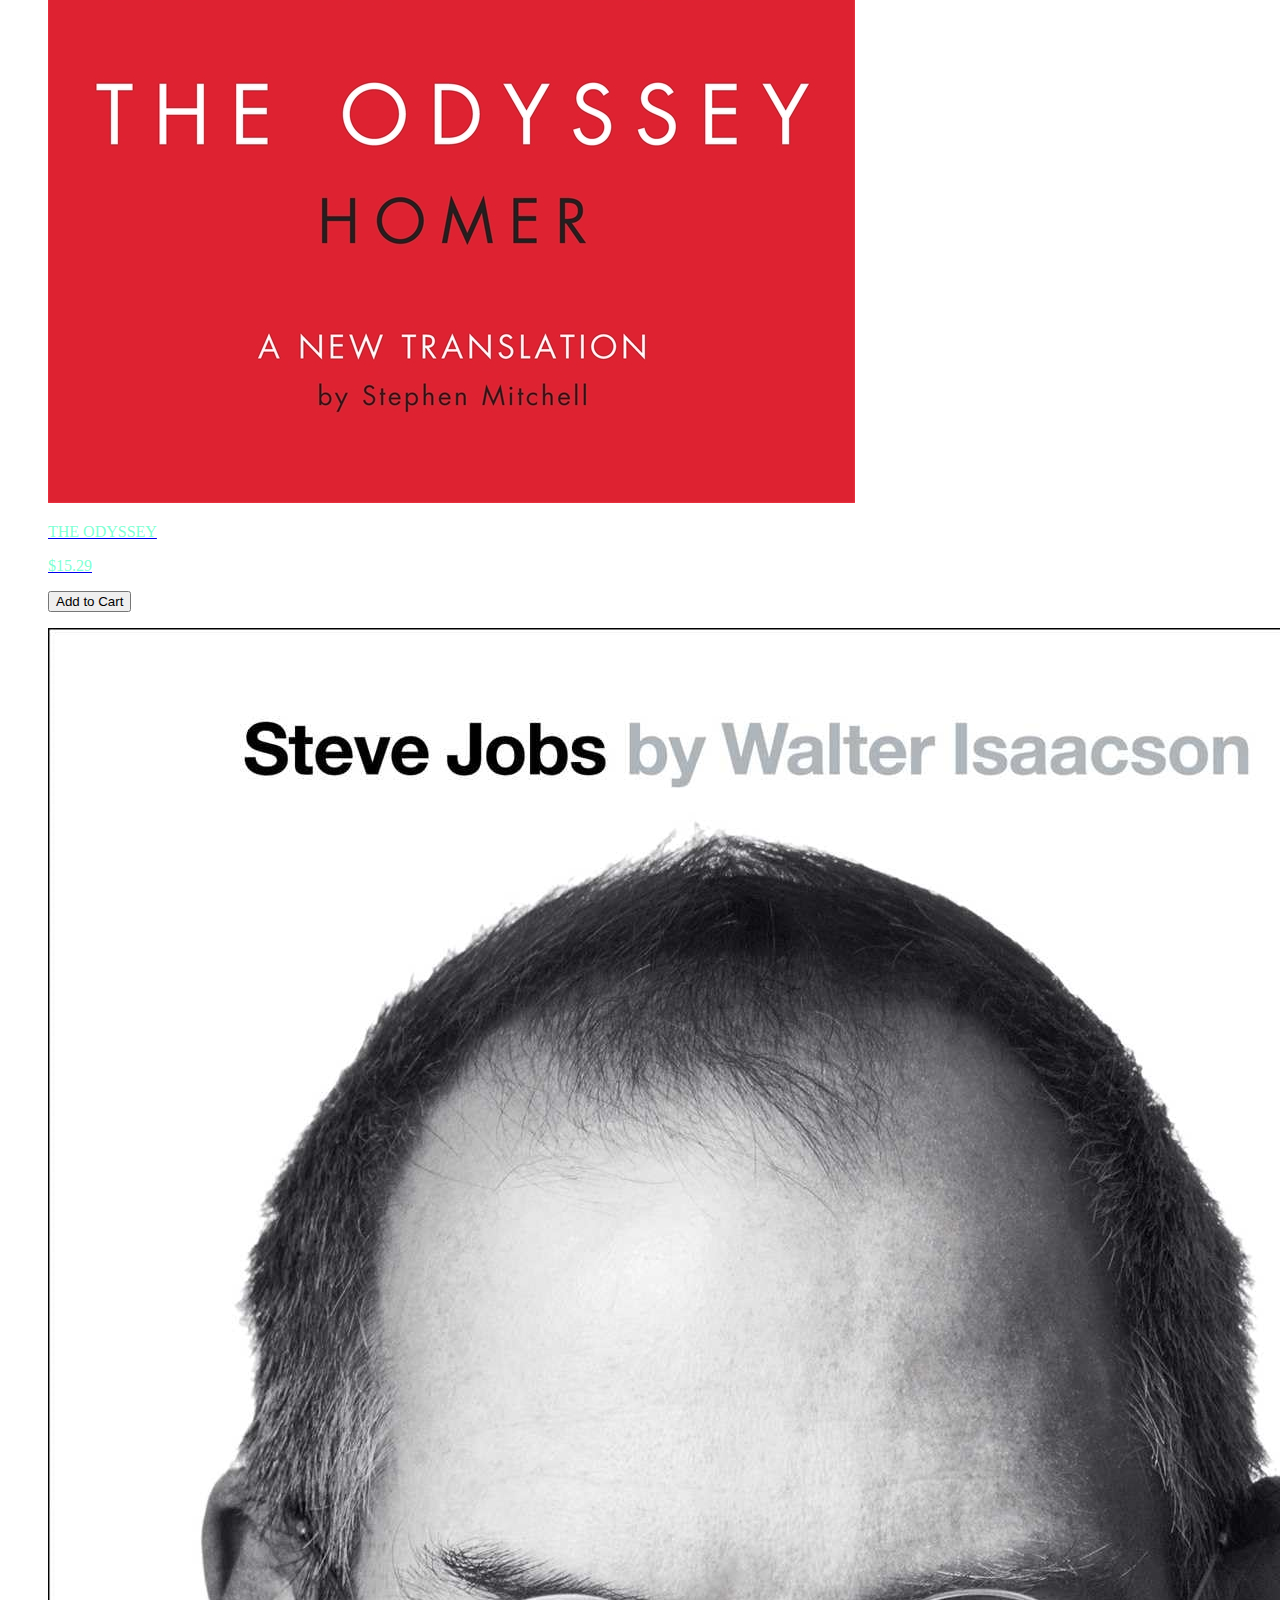
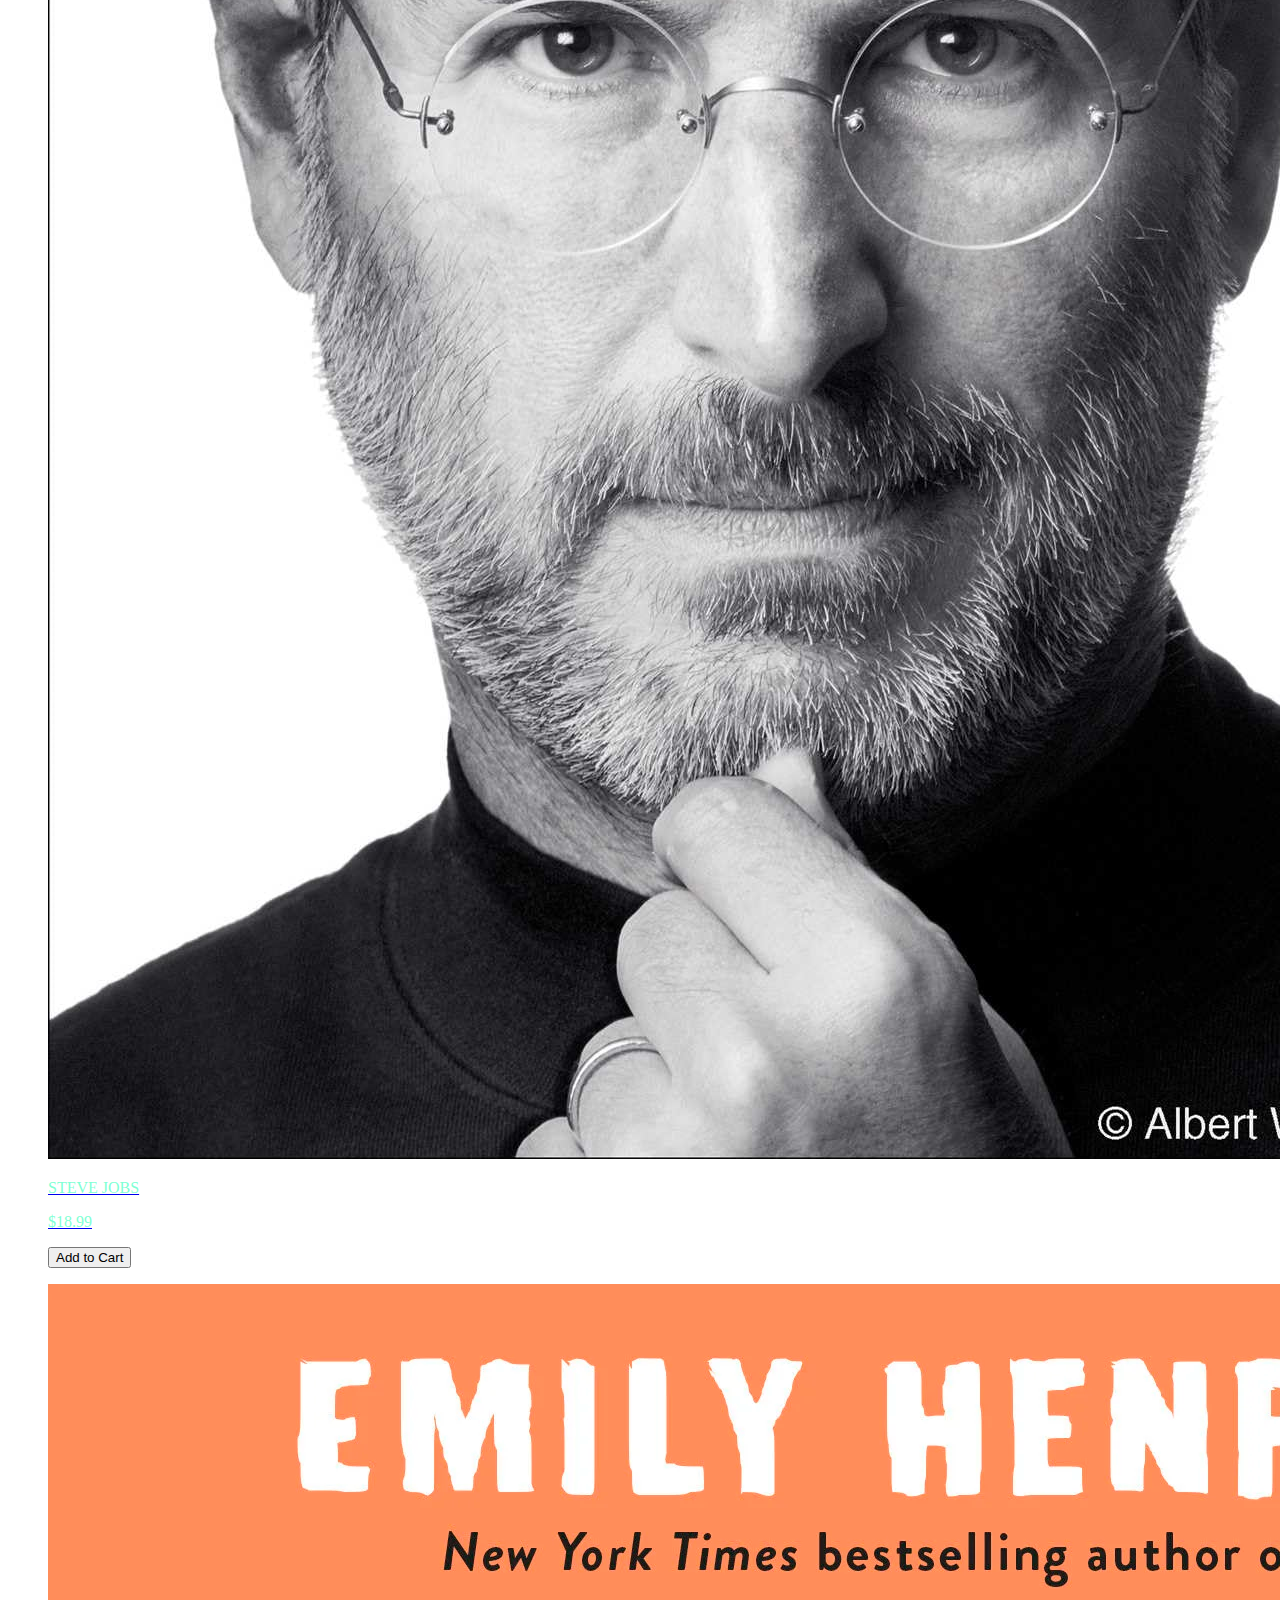
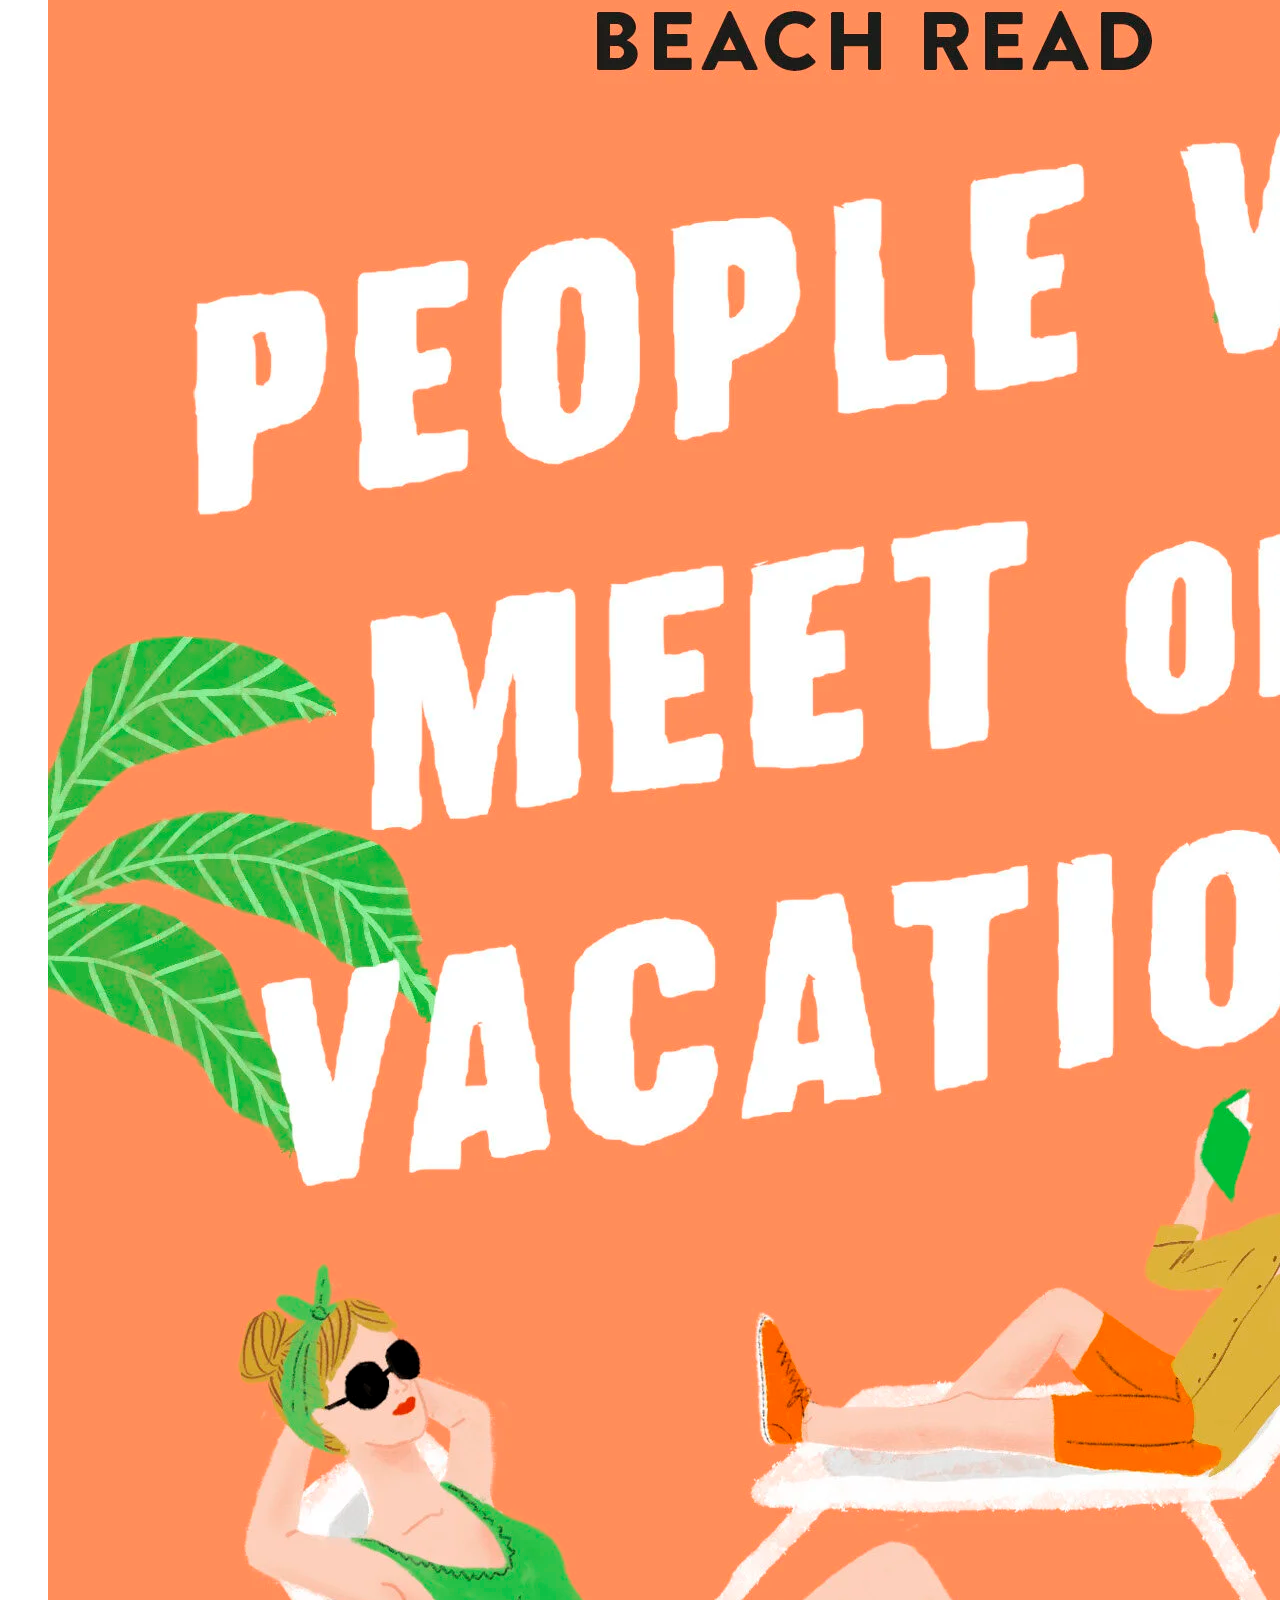
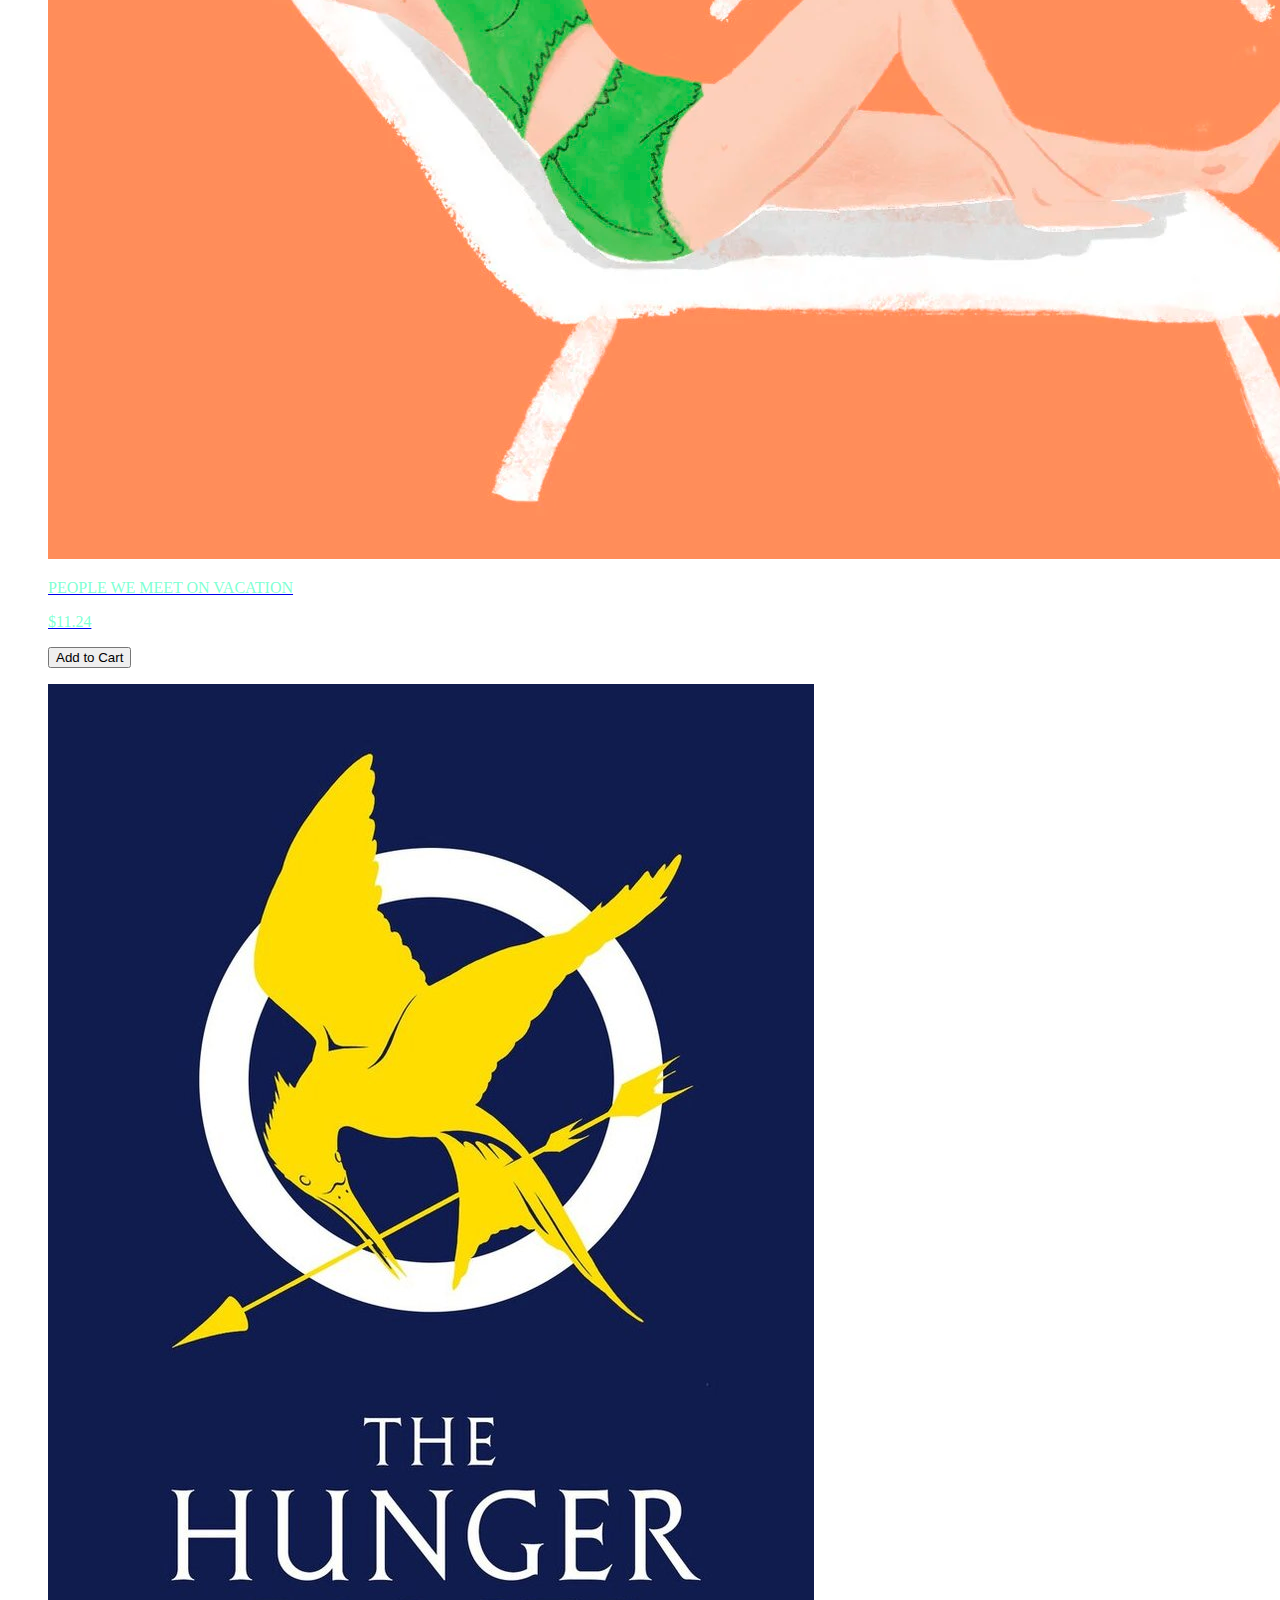
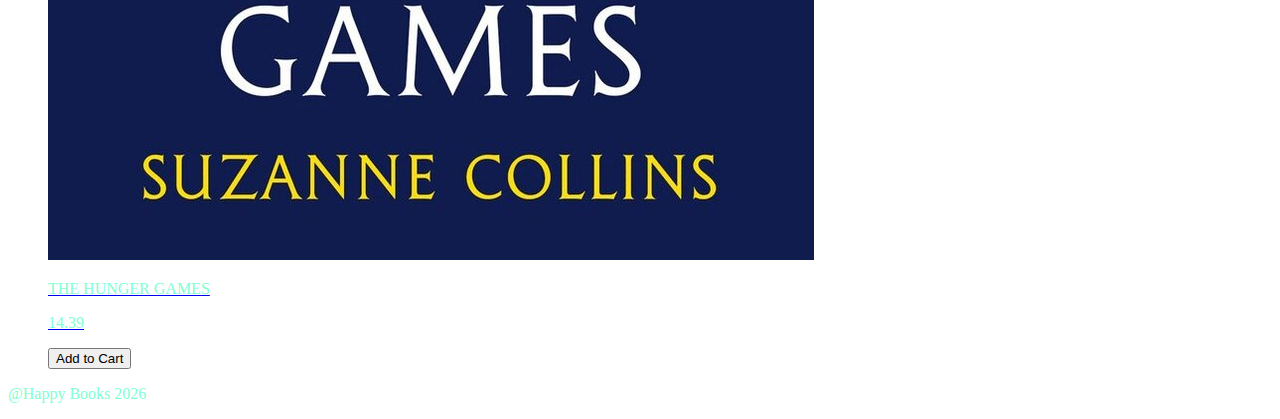
<file: products.html>
<!doctype html>
<html lang="en">
  <head>
    <meta charset="UTF-8" />
    <meta name="viewport" content="width=device-width, initial-scale=1.0" />
    <title>Books E-commerce</title>
    <link rel="stylesheet" type="text/css" href="css/main.css" />
    <link rel="stylesheet" type="text/css" href="css/products.css" />
    <link rel="preconnect" href="https://fonts.googleapis.com">
<link rel="preconnect" href="https://fonts.gstatic.com" crossorigin>
<link href="https://fonts.googleapis.com/css2?family=Playwrite+CU+Guides&display=swap" rel="stylesheet">
   <link rel="preconnect" href="https://fonts.googleapis.com">
<link rel="preconnect" href="https://fonts.gstatic.com" crossorigin>
<link href="https://fonts.googleapis.com/css2?family=Montserrat:ital,wght@0,100..900;1,100..900&display=swap" rel="stylesheet">
<link
      rel="stylesheet"
      href="https://fonts.googleapis.com/css2?family=Material+Symbols+Outlined:opsz,wght,FILL,GRAD@20..48,100..700,0..1,-50..200&icon_names=shopping_cart"
    />
    <script src="js/main.js" defer></script>
<head>
  <body>
     <header>
      <p id="logo">Books of Life</p>
       <a href="cart.html" class="material-symbols-outlined">
        <span class="cart-count">0</span>
        <span class="cart">shopping_cart</span>
      </a>
      <ul class="nav">
        <li class="home"><a href="index.html">Home</a></li>
        <li class="books"><a href="products.html">Books</a></li>
        <li class="aboutUs"><a href="about-us.html">About us</a></li>
      </ul>
    </header>
    <main>
      <h1 class="title">Browse Products</h1>
      <section class="category-container">
        <a href="lordOfTheRings.html">
          <figure>
            <img
              class="category-image"
              src="img/lotrimg.jpeg"
              alt="Lord of the rings"
            />
            <p class="products"> THE LORD OF THE RINGS</p>
            <section class="productInformation">
            <p class="price"> $14.39</p>
            <p><button class="lordOfTheRingsButton">Add to Cart</button></p>
            </section>
          </figure>
        </a>
          <figure>
            <img
              class="category-image"
              src="img/Romance.jpg"
              alt="Twilight"
            />
           <p class="products"> TWILIGHT</p>
             <section class="productInformation">
            <p class="price"> $10.49</p>
            <p><button id="twilightButton">Add to Cart</button></p>
            </section>
          </figure>
        <a href="#">
          <figure>
            <img
              class="category-image"
              src="img/Horror.jpg"
              alt="Dracula"
            />
            <p class="products"> DRACULA</p>
              <section class="productInformation">
            <p class="price"> $12.69</p>
            <p><button id="draculaButton">Add to Cart</button></p>
              </section>
          </figure>
        </a>
        <a href="#">
          <figure>
            <img
              class="category-image"
              src="img/Sci-fi.webp"
              alt="Dune"
            />
            <p class="products"> DUNE</p>
              <section class="productInformation">
            <p class="price"> $12.25</p>
            <p><button id="duneButton">Add to Cart</button></p>
              </section>
          </figure>
        </a>
        <a href="#">
          <figure>
            <img
              class="category-image"
              src="img/Classics.webp"
              alt="The Odyssey"
            />
           <p class="products"> THE ODYSSEY</p>
             <section class="productInformation">
            <p class="price"> $15.29</p>
            <p><button id="odysseyButton">Add to Cart</button></p>
            </section>
          </figure>
        </a>
        <a href="#">
          <figure>
            <img
              class="category-image"
              src="img/Biography.jpg"
              alt="Steve Jobs"
            />
            <p class="products"> STEVE JOBS</p>
              <section class="productInformation">
            <p class="price"> $18.99</p>
            <p><button id="steveJobsButton">Add to Cart</button></p>
            </section>
          </figure>
        </a>
         <a href="#">
          <figure>
            <img
              class="category-image"
              src="img/peoplewe.webp"
              alt="People We Meet on vacation "
            />
            <p class="products"> PEOPLE WE MEET ON VACATION</p>
              <section class="productInformation">
            <p class="price"> $11.24</p>
            <p><button id="peopleWeMeetOnVacationButton">Add to Cart</button></p>
            </section>
          </figure>
        </a>
         <a href="#">
          <figure>
            <img
              class="category-image"
              src="img/hungerames.jpeg"
              alt="Hunger Games"
            />
            <p class="products"> THE HUNGER GAMES</p>
              <section class="productInformation">
            <p class="price"> 14.39</p>
            <p><button id="hungerGamesButton" >Add to Cart</button></p>
            </section>
          </figure>
        </a>
      </section>
    </main>
    <footer>
      <p>@Happy Books 2026</p>
    </footer>
  </body>
</html>
</file>
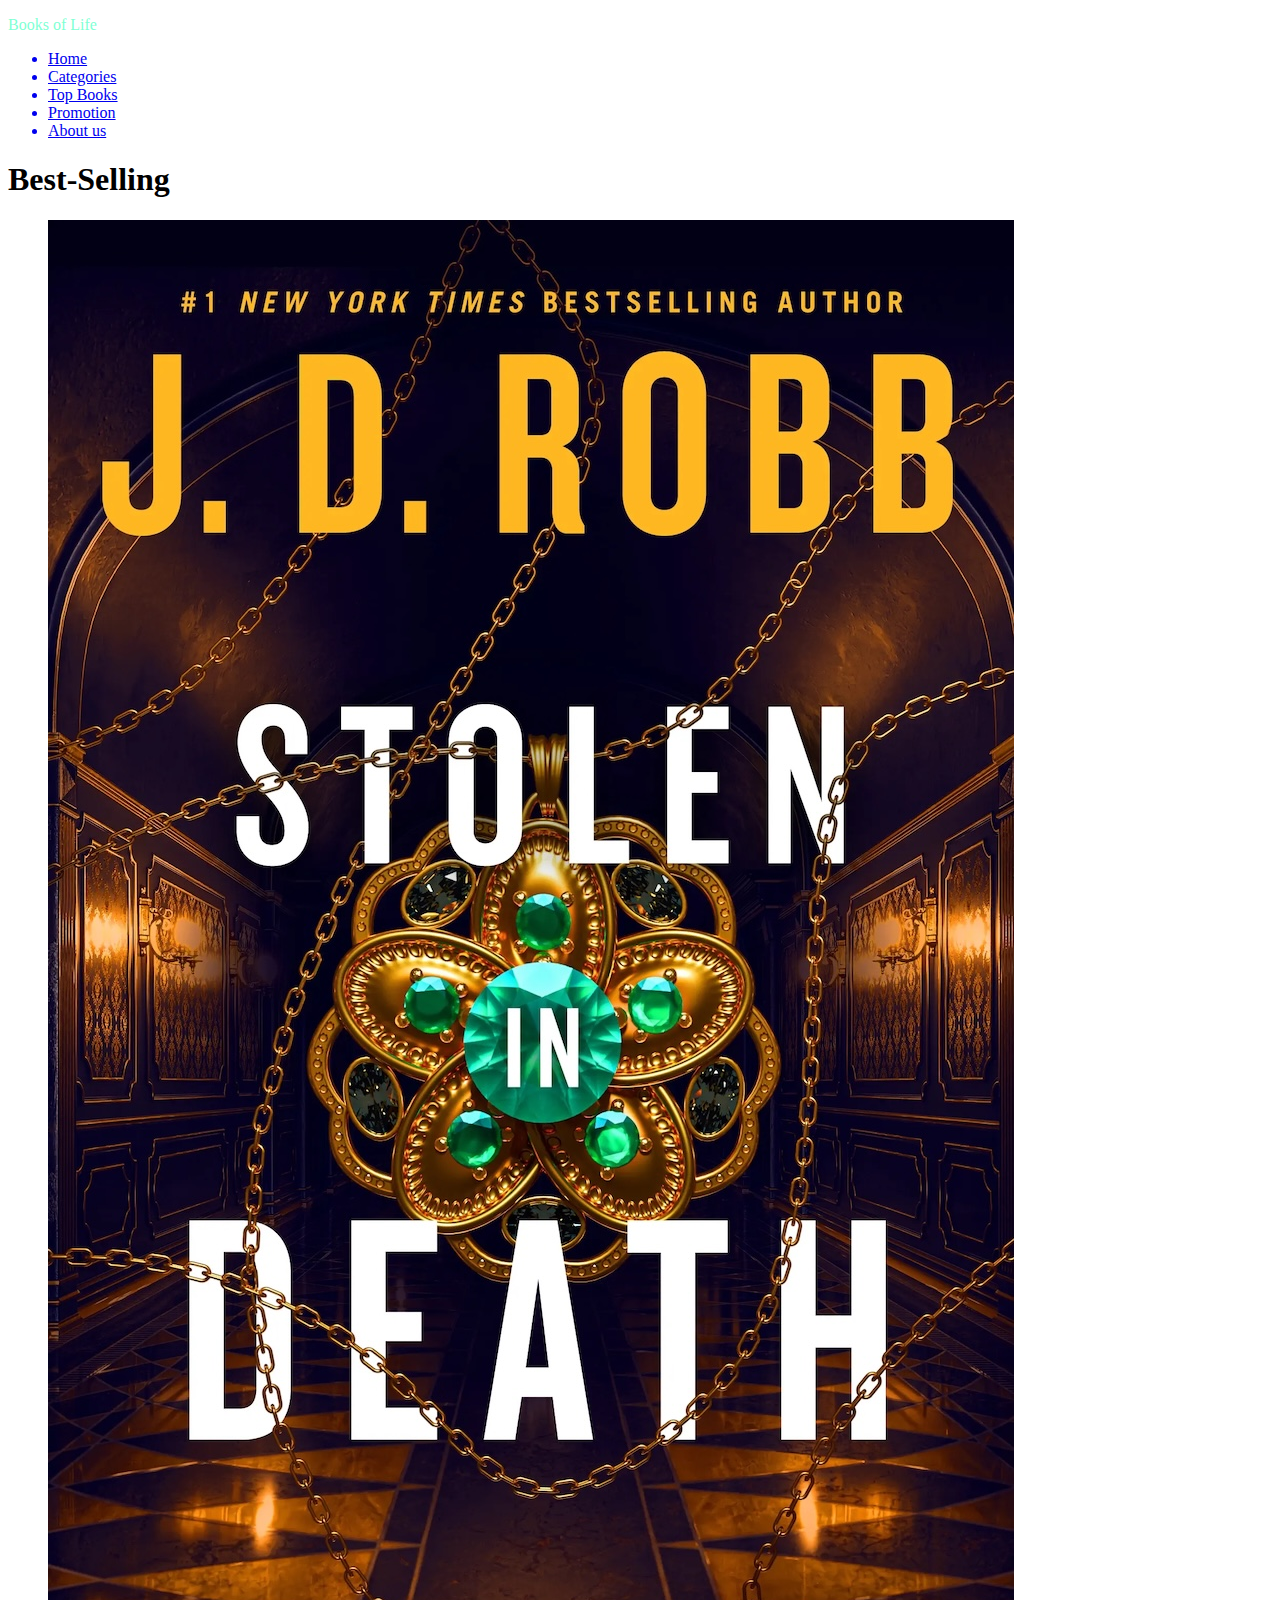
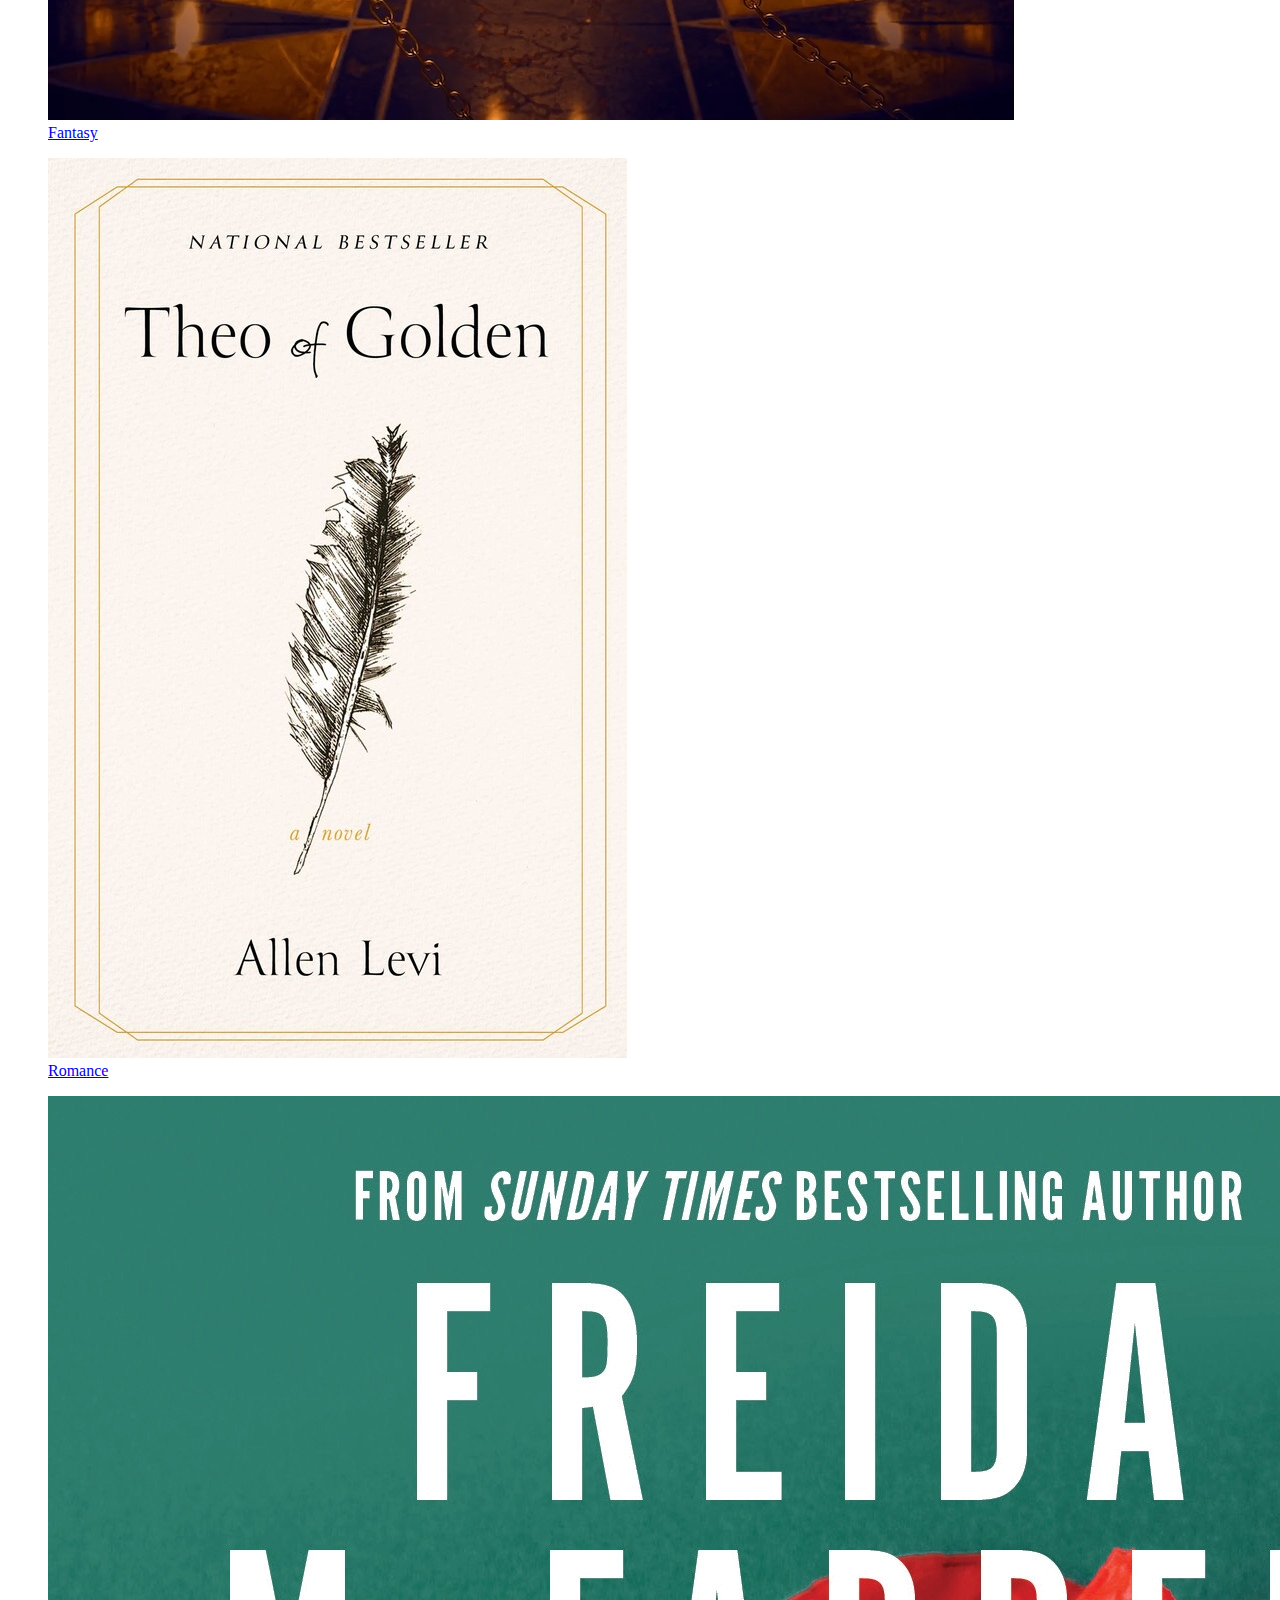
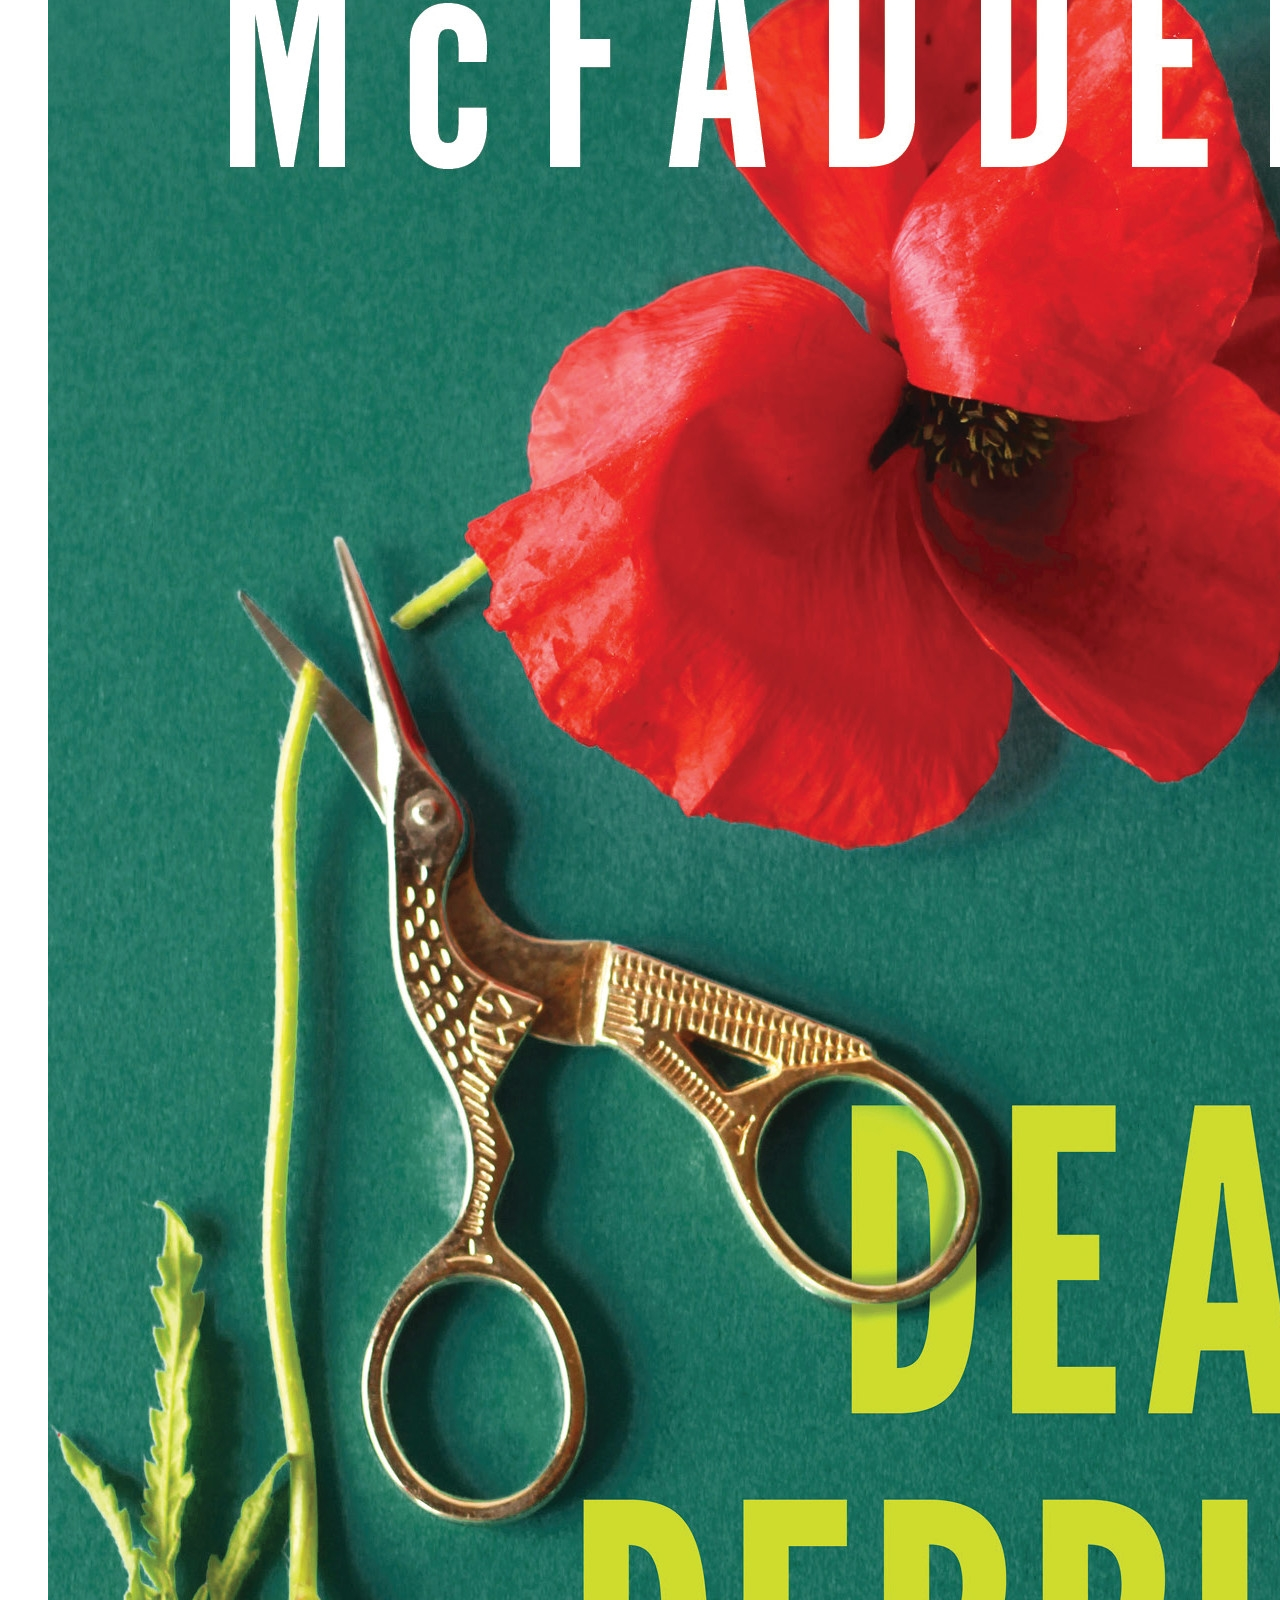
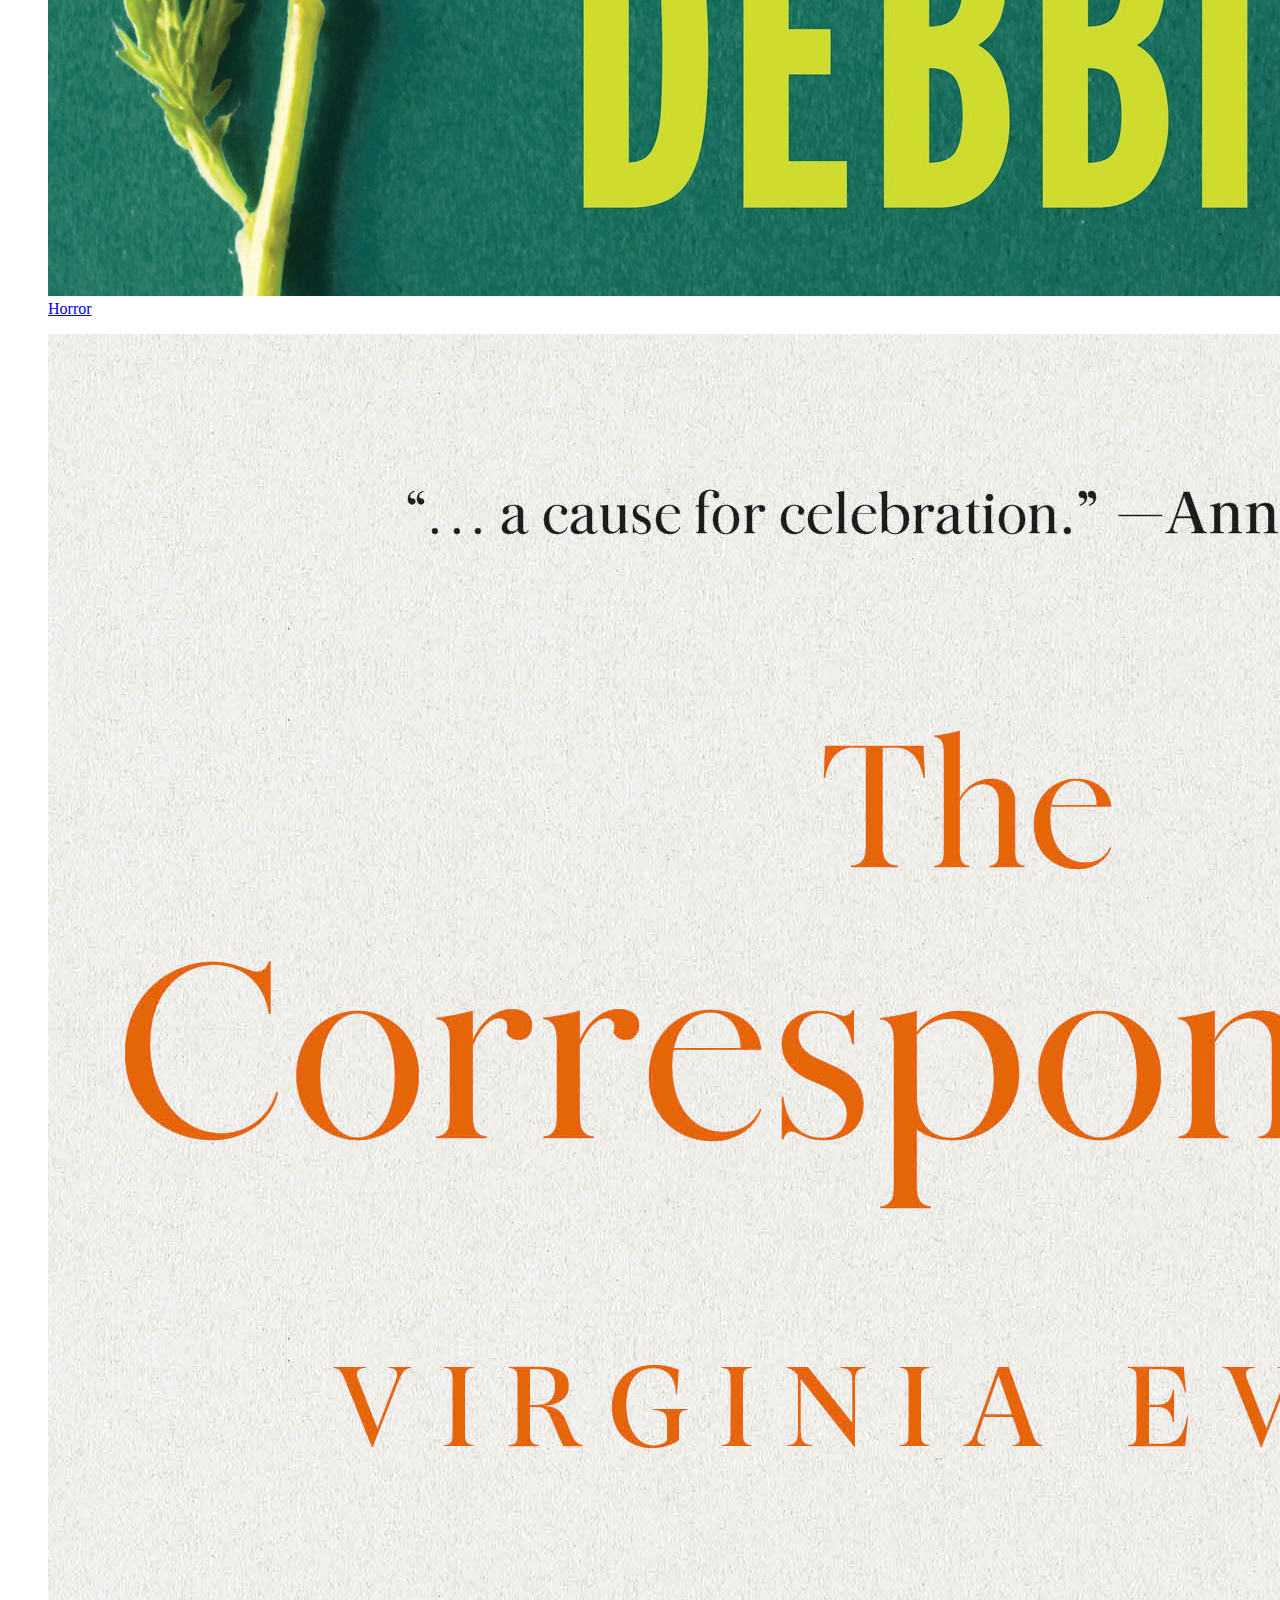
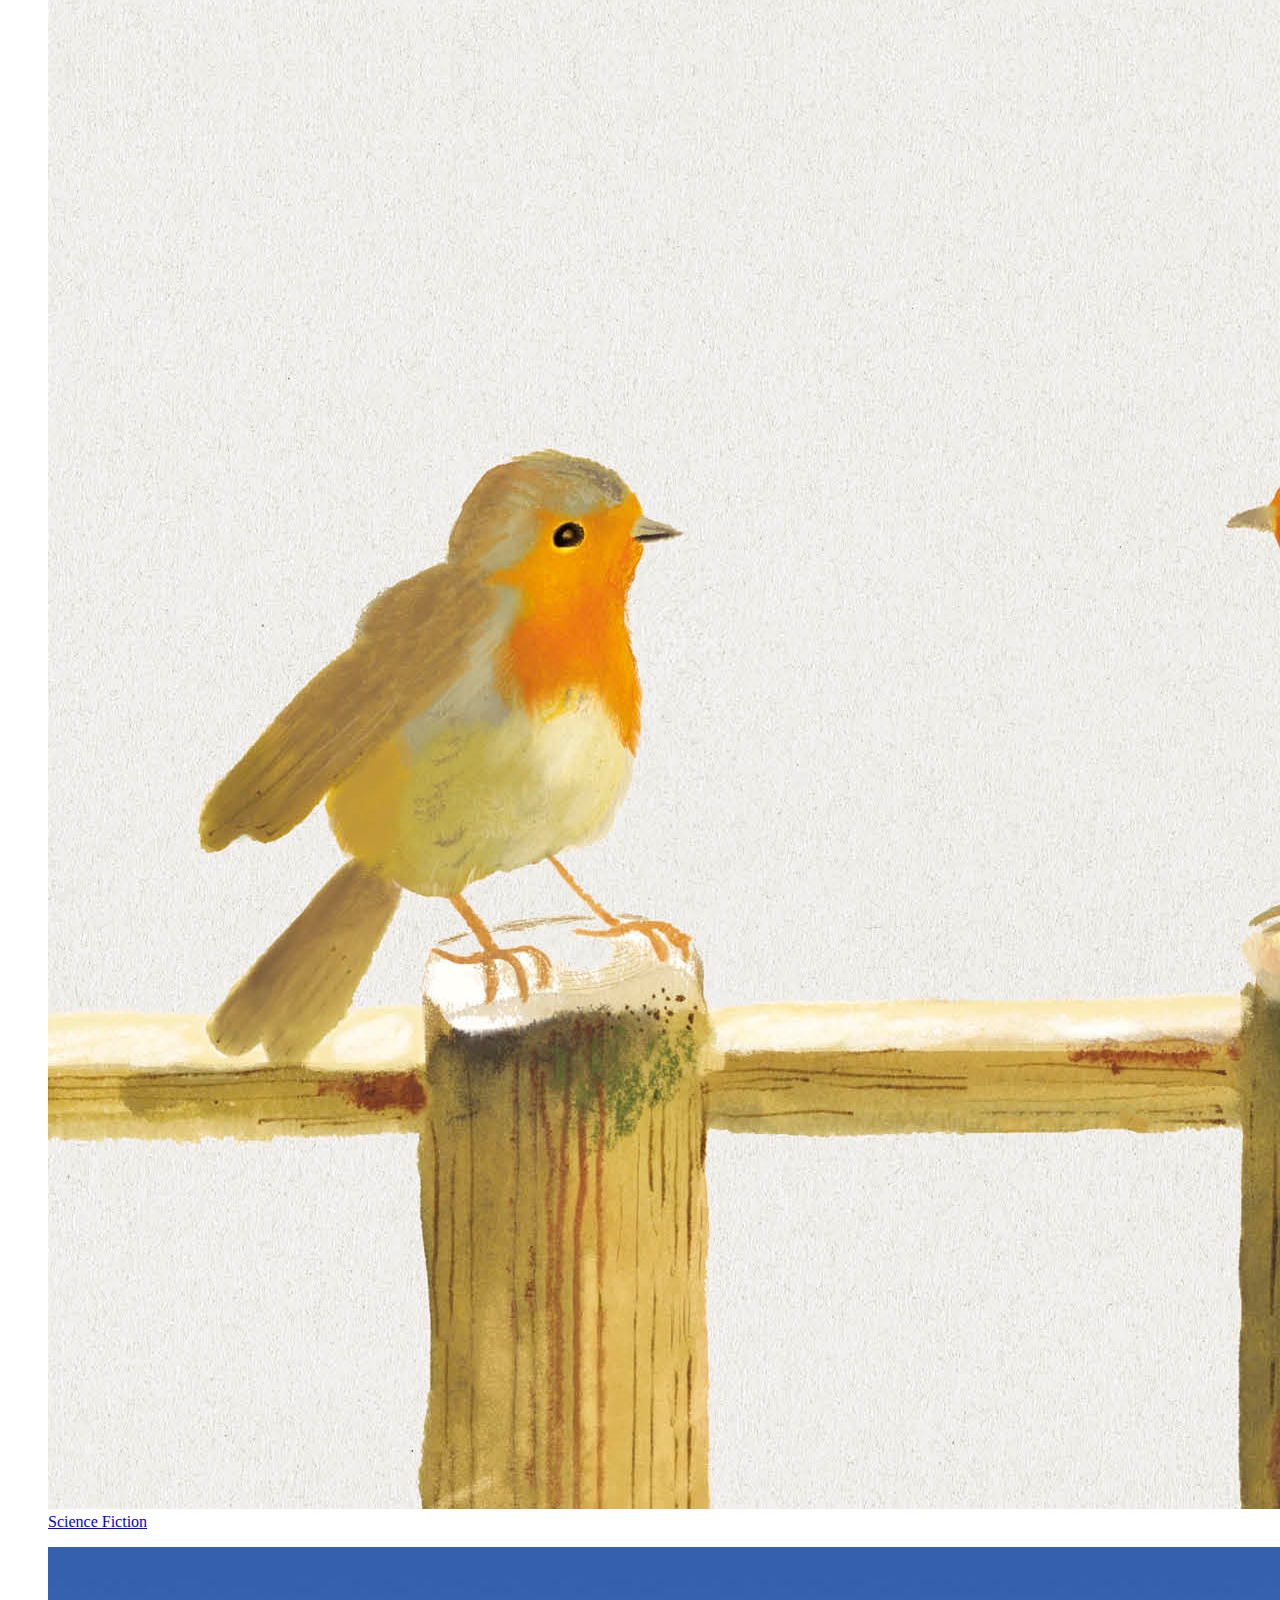
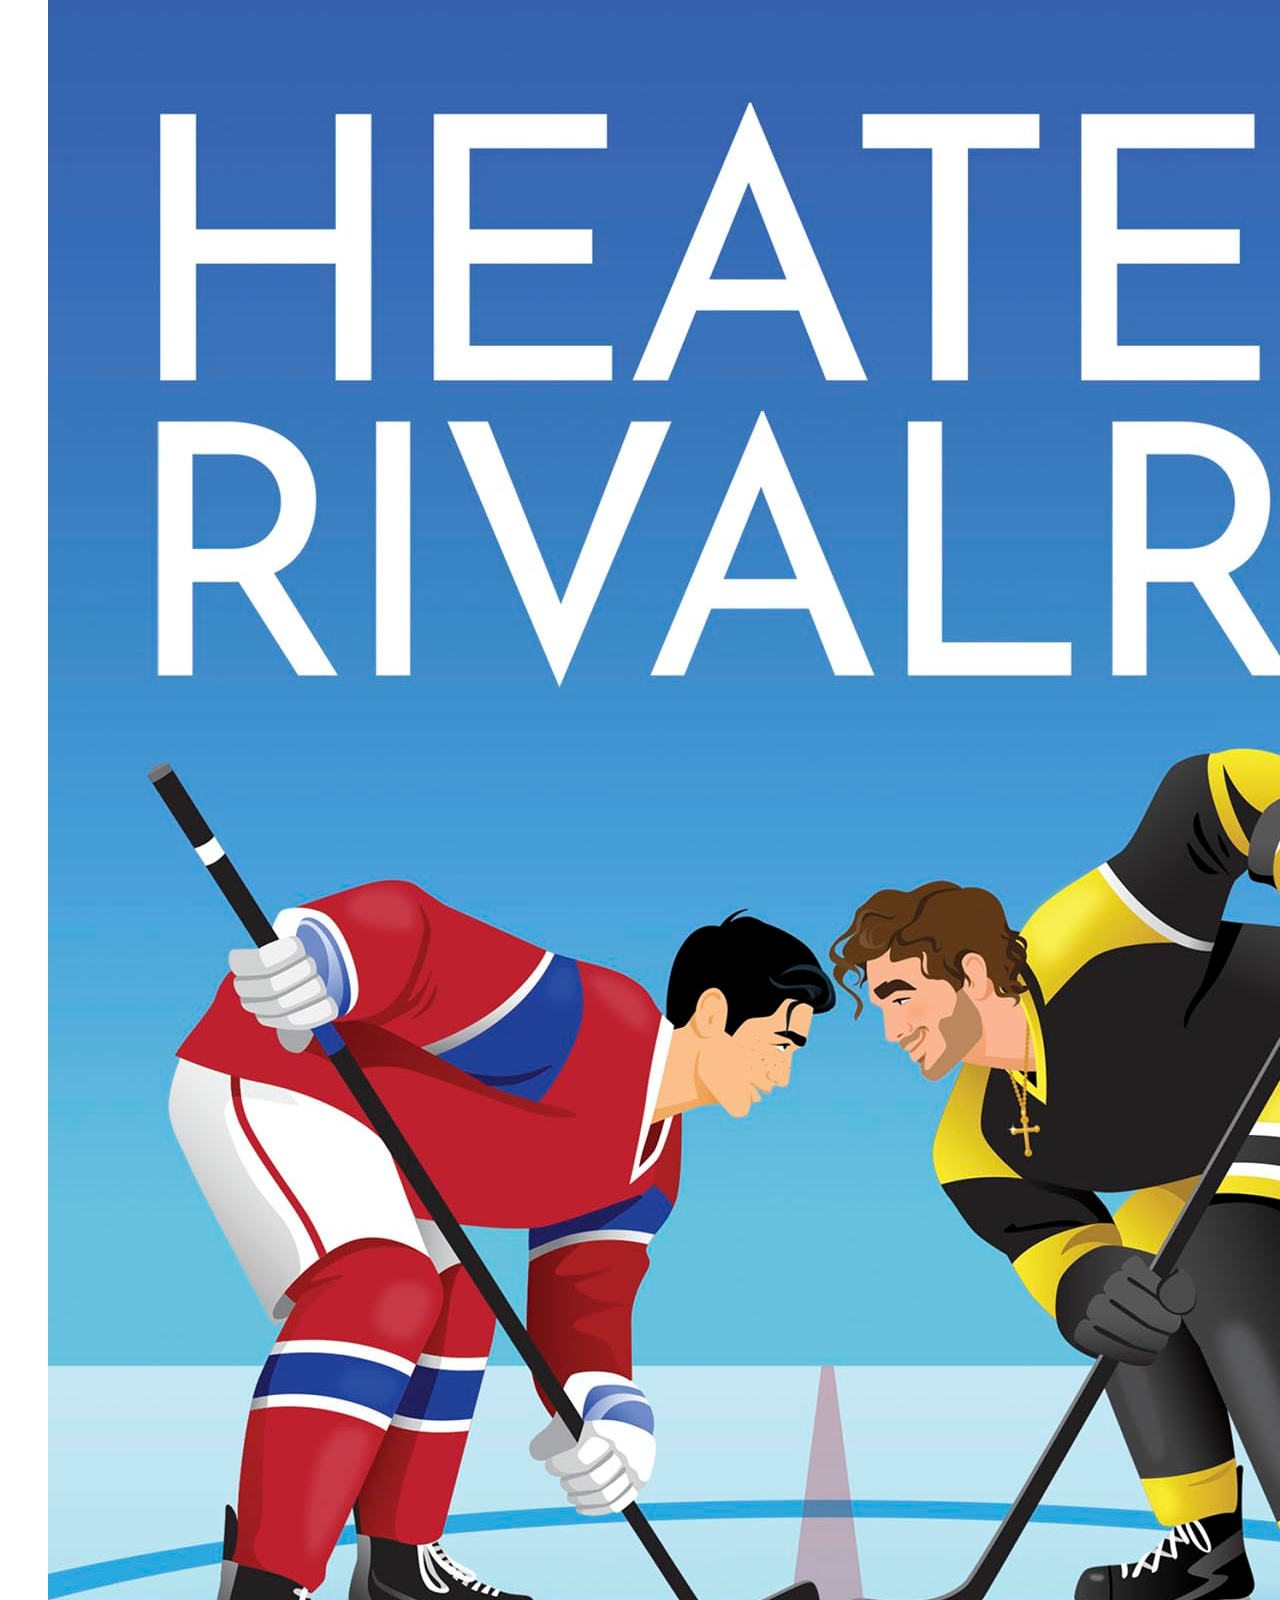
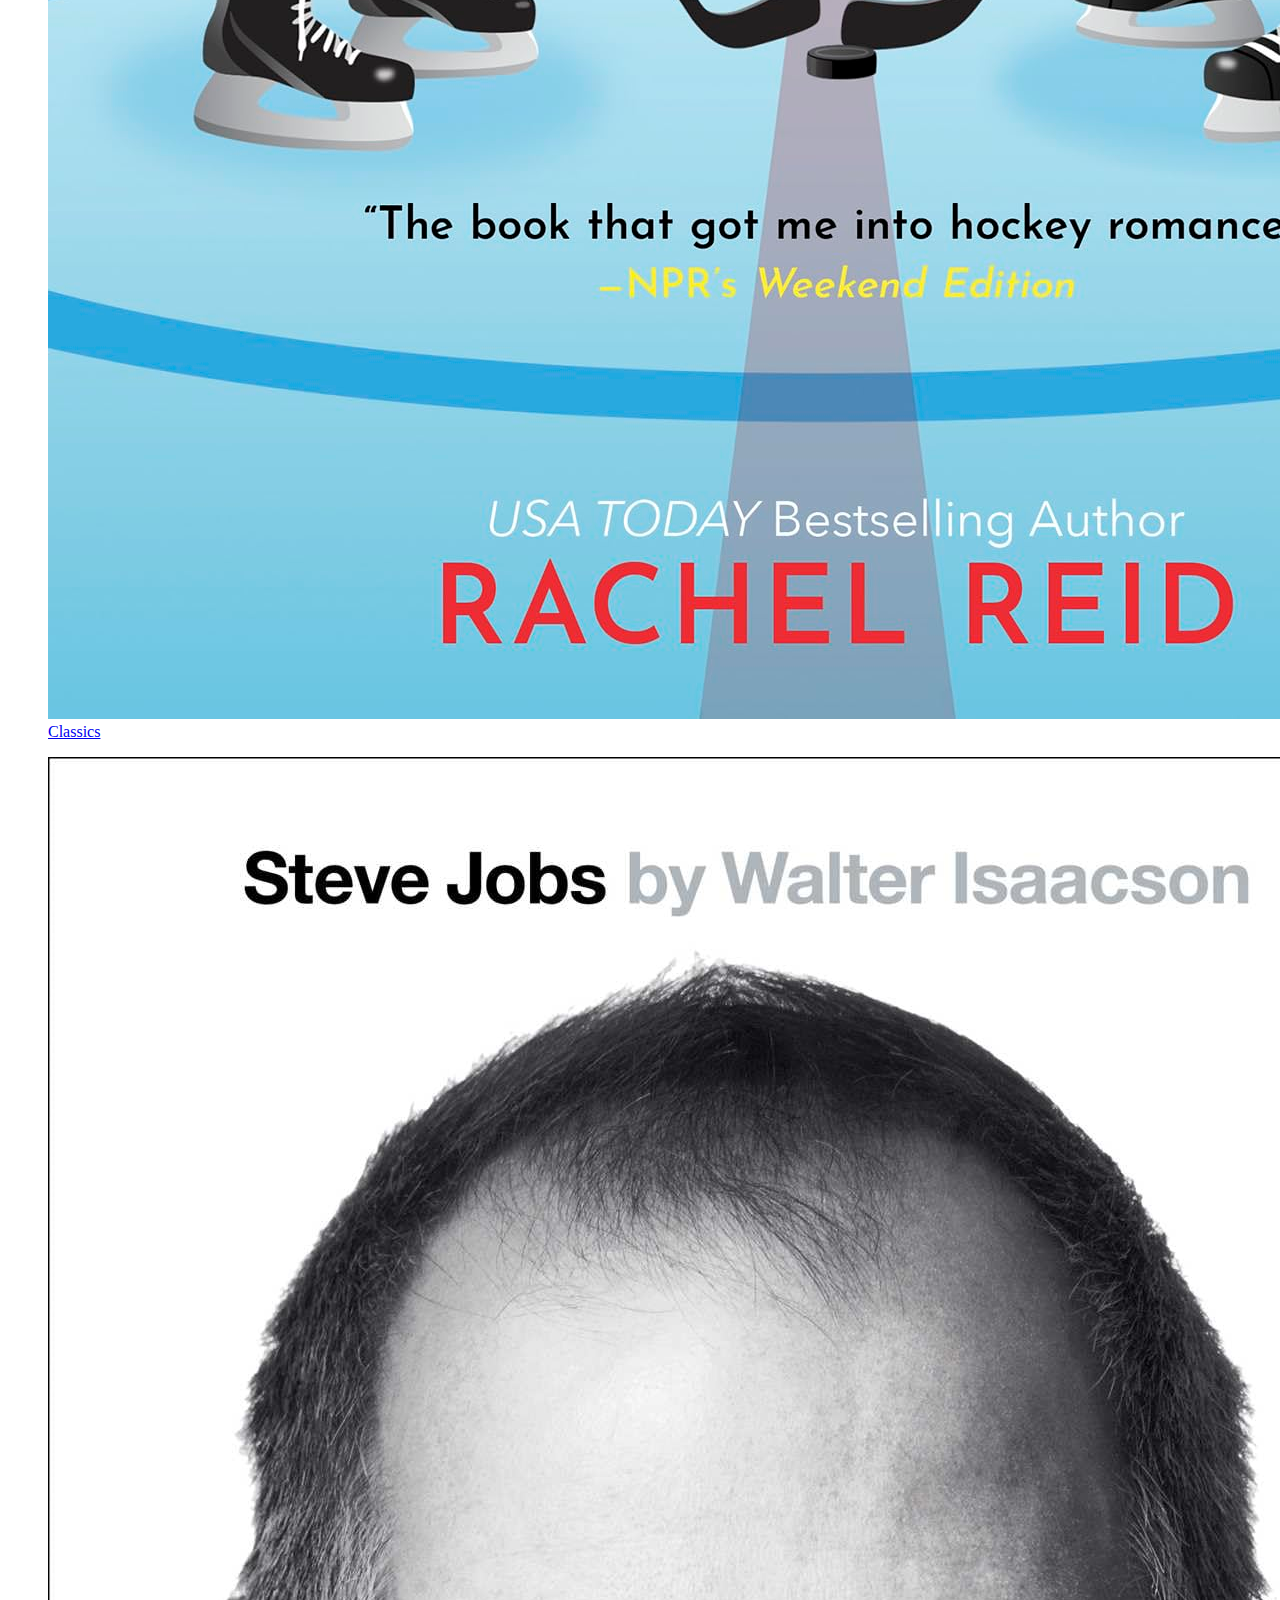
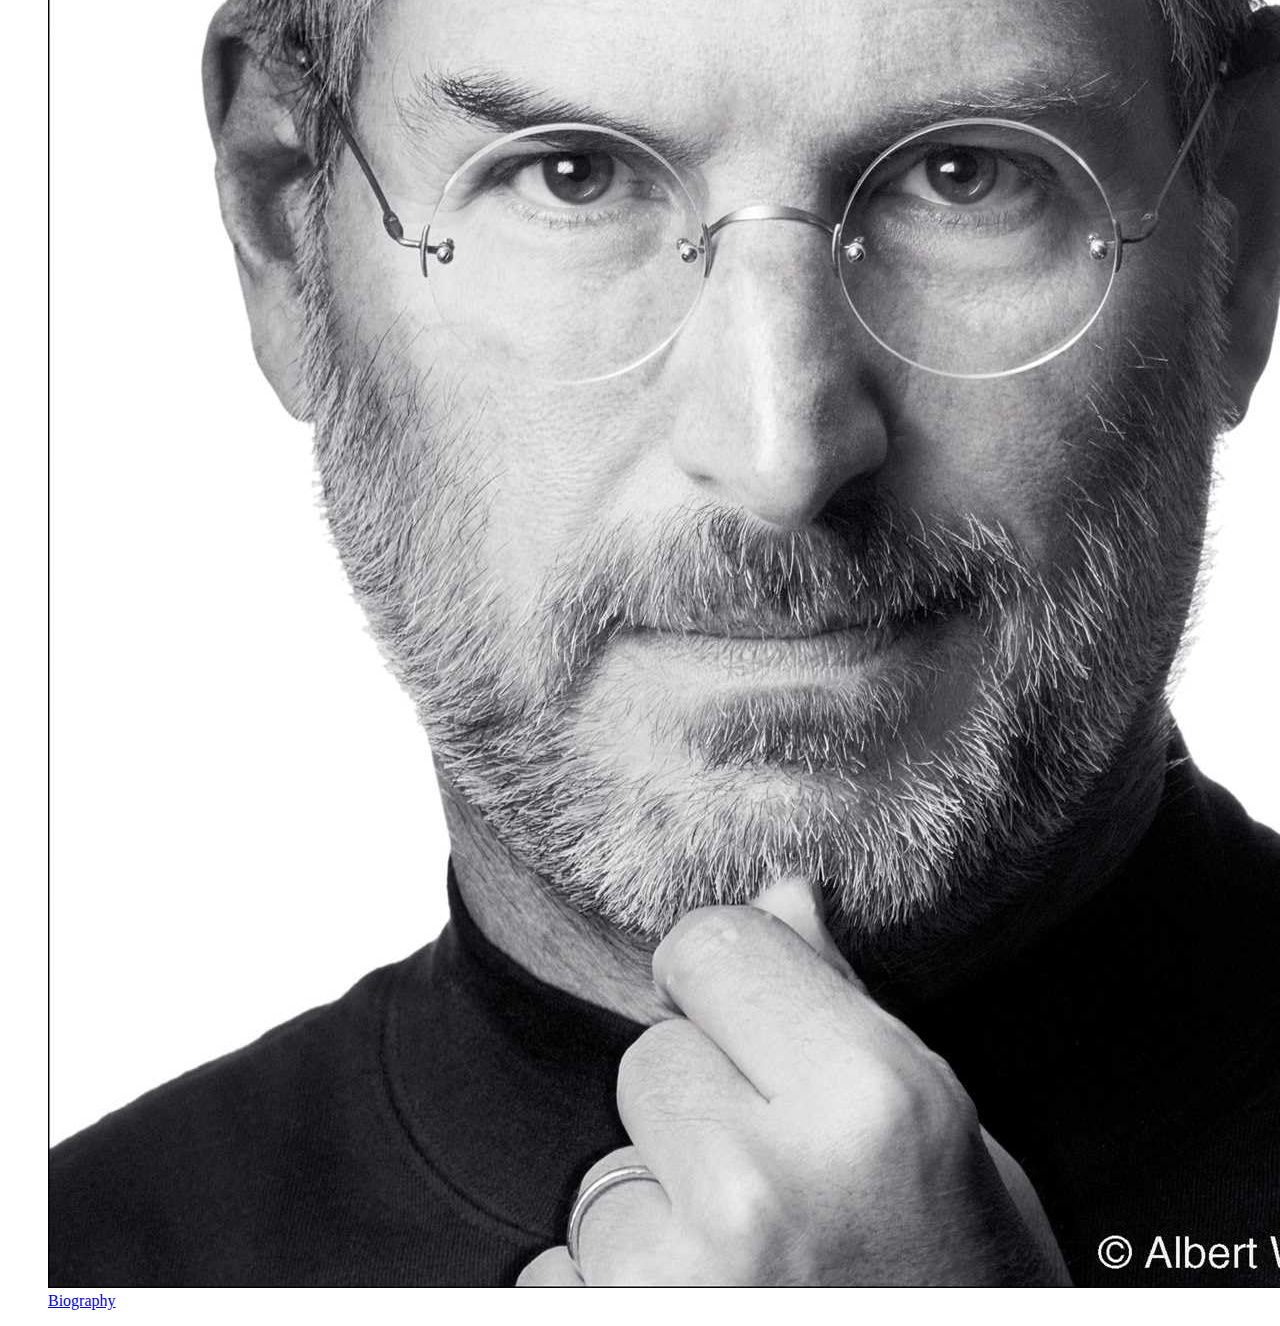
<file: top-books.html>
<!doctype html>
<html lang="en">
  <head>
    <meta charset="UTF-8" />
    <meta name="viewport" content="width=device-width, initial-scale=1.0" />
    <title>Book E-commerce</title>
    <link rel="stylesheet" type="text/css" href="css/main.css" />
  </head>
  <body>
    <header>
      <p id="logo">Books of Life</p>
      <nav>
        <ul>
          <a href="index.html"> <li>Home</li></a>
          <a href="books.html"> <li>Categories</li></a>
          <a href="top-books.html"> <li>Top Books</li></a>
          <a href="sales.html"> <li>Promotion</li></a>
          <a href="about-us.html"> <li>About us</li></a>
        </ul>
      </nav>
    </header>
    <h1>Best-Selling</h1>
    <section class="top-container">
      <a href="#">
        <figure>
          <img
            class="top-image"
            src="img/best-selling1.jpg"
            alt="1st Best-Selling"
          />
          <figcaption>Fantasy</figcaption>
        </figure>
      </a>
      <a href="#">
        <figure>
          <img
            class="top-image"
            src="img/bestselling2.jpg"
            alt="2nd Best-Selling"
          />
          <figcaption>Romance</figcaption>
        </figure>
      </a>
      <a href="#">
        <figure>
          <img
            class="top-image"
            src="img/bestselling3.jpg"
            alt="3rd Best-Selling"
          />
          <figcaption>Horror</figcaption>
        </figure>
      </a>
      <a href="#">
        <figure>
          <img
            class="top-image"
            src="img/bestselling4.jpg"
            alt="4th Best-Selling"
          />
          <figcaption>Science Fiction</figcaption>
        </figure>
      </a>
      <a href="#">
        <figure>
          <img
            class="top-image"
            src="img/bestselling 5 .jpg"
            alt="5th Best-Selling"
          />
          <figcaption>Classics</figcaption>
        </figure>
      </a>
      <a href="#">
        <figure>
          <img
            class="category-image"
            src="img/Biography.jpg"
            alt="Biography genre"
          />
          <figcaption>Biography</figcaption>
        </figure>
      </a>
    </section>
  </body>
</html>
</file>
<file: css/main.css>
p {
  color: aquamarine;
}
</file>
<file: css/index.css>
.main-img {
  width: 50rem;
  border: 50% solid black;
  border-radius: 5%;
}

/*MAIN TEXT*/

.mainText {
  display: grid;
  grid-template-columns: repeat(3, 1fr);
  grid-template-rows: repeat(3, 1fr) repeat(4, 0.5fr);
  grid-column-gap: 0px;
  grid-row-gap: 0px;
}

.main-img {
  grid-area: 1/1/4/4;

  justify-self: center;
  margin-top: 1rem;
  object-fit: scale-down;
}

.title {
  grid-area: 4/1/5/4;
  font-family: "Montserrat", sans-serif;
  font-optical-sizing: auto;
  font-weight: 500;
  font-style: bold;
  justify-self: center;
}

.text1 {
  grid-area: 5/1/6/4;
  font-family: "Montserrat", sans-serif;
  font-optical-sizing: auto;
  font-weight: 500;
  font-style: normal;
  text-align: center;
}

.text2 {
  grid-area: 6/1/7/4;
  font-family: "Montserrat", sans-serif;
  font-optical-sizing: auto;
  font-weight: 500;
  font-style: normal;
  text-align: center;
}

.text3 {
  grid-area: 7/1/8/4;
  font-family: "Montserrat", sans-serif;
  font-optical-sizing: auto;
  font-weight: 500;
  font-style: normal;
  text-align: center;
}

@media screen and (max-width: 850px) {
  .mainText {
    display: flex;
    flex-direction: column;
    align-items: center;
  }
  .main-img {
    width: 75%;
  }
}
</file>
<file: css/cart.css>
.cart-titles {
  font-family: "Montserrat", sans-serif;
  font-optical-sizing: auto;
  font-weight: 500;
  font-style: normal;
}

.cart-heading {
  display: flex;
  justify-content: space-around;
  flex-direction: row;
  border-right: 2px solid #ccc;
}

.cart-info {
  margin-top: 1.5rem;

  display: grid;
  grid-template-columns: 1fr 1fr;
}

.products-in-cart {
  justify-self: center;
}

.price-total {
  justify-self: center;
}
</file>
<file: css/lordOfTheRings.css>
.product-page-container {
  display: grid;
  grid-template-columns: repeat(4, 1fr) 0.5fr repeat(2, 1fr);
  grid-template-rows: repeat(4, 1fr);
  justify-items: center;
  background-color: lightgray;
  margin-top: 0.625rem;
}

#image {
  grid-area: 1 / 1 / 5 / 5;
  height: 37.5rem;
  align-self: center;
}
.lord-of-the-rings-information {
  grid-area: 1 / 6 / 5 / 8;
  background-color: white;
}

h1 {
  font-family: "Montserrat", sans-serif;
  font-optical-sizing: auto;
  font-weight: 500;
  font-style: normal;
  border: 1px solid black;
  background-color: white;
}

.info-product {
  background-color: white;
}
</file>
<file: css/products.css>

</file>
